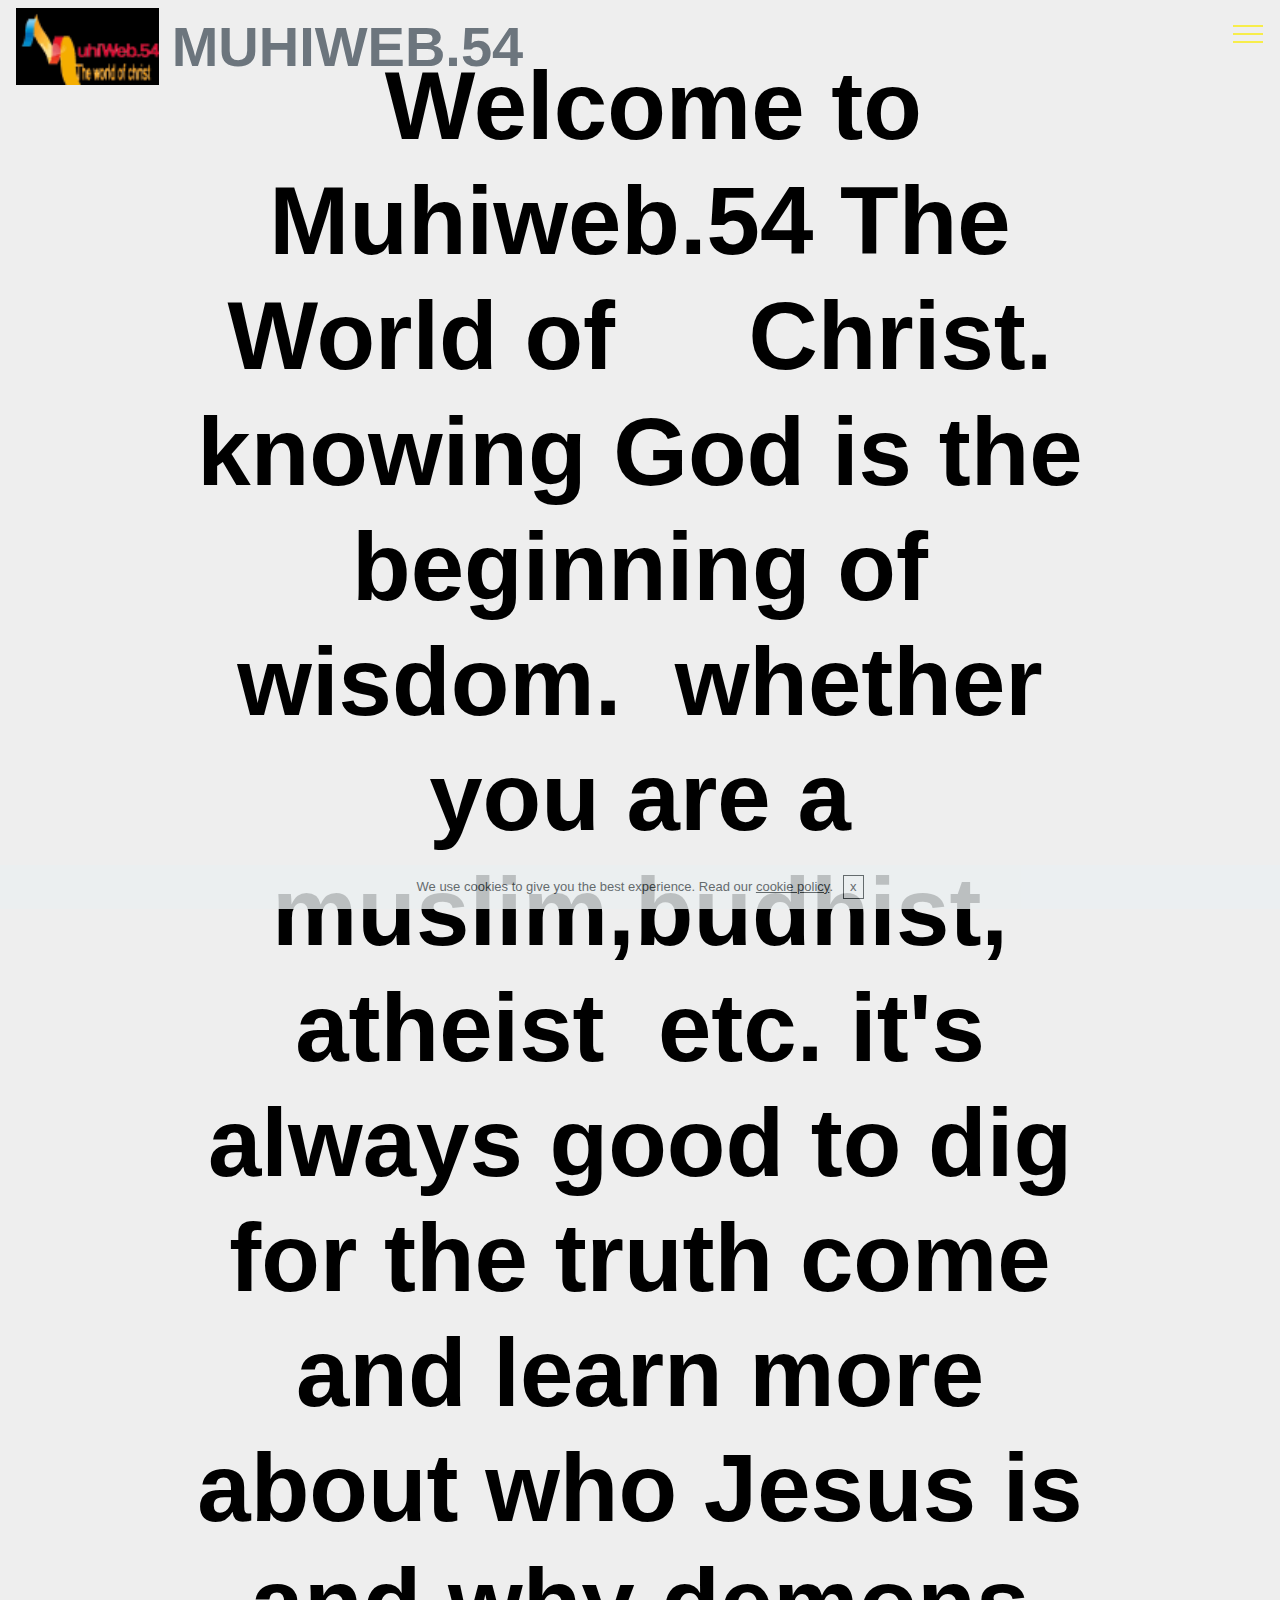
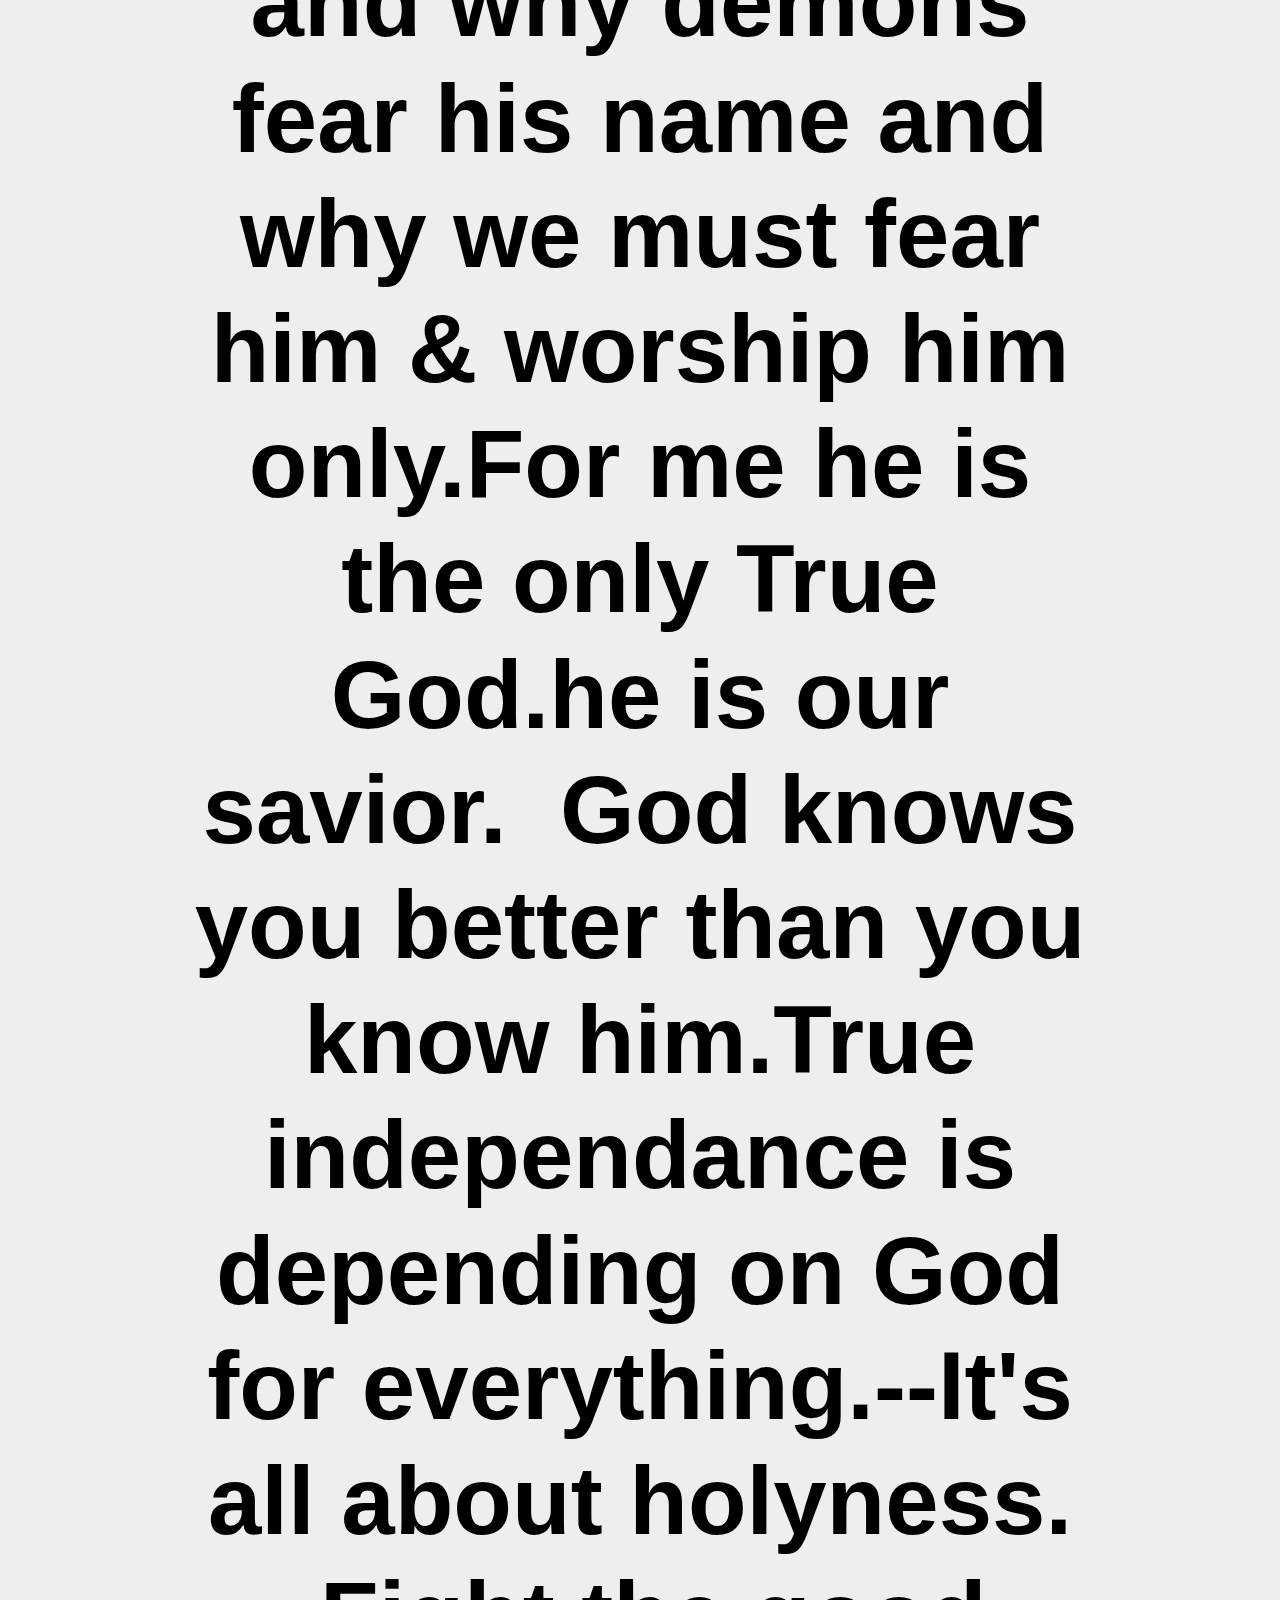
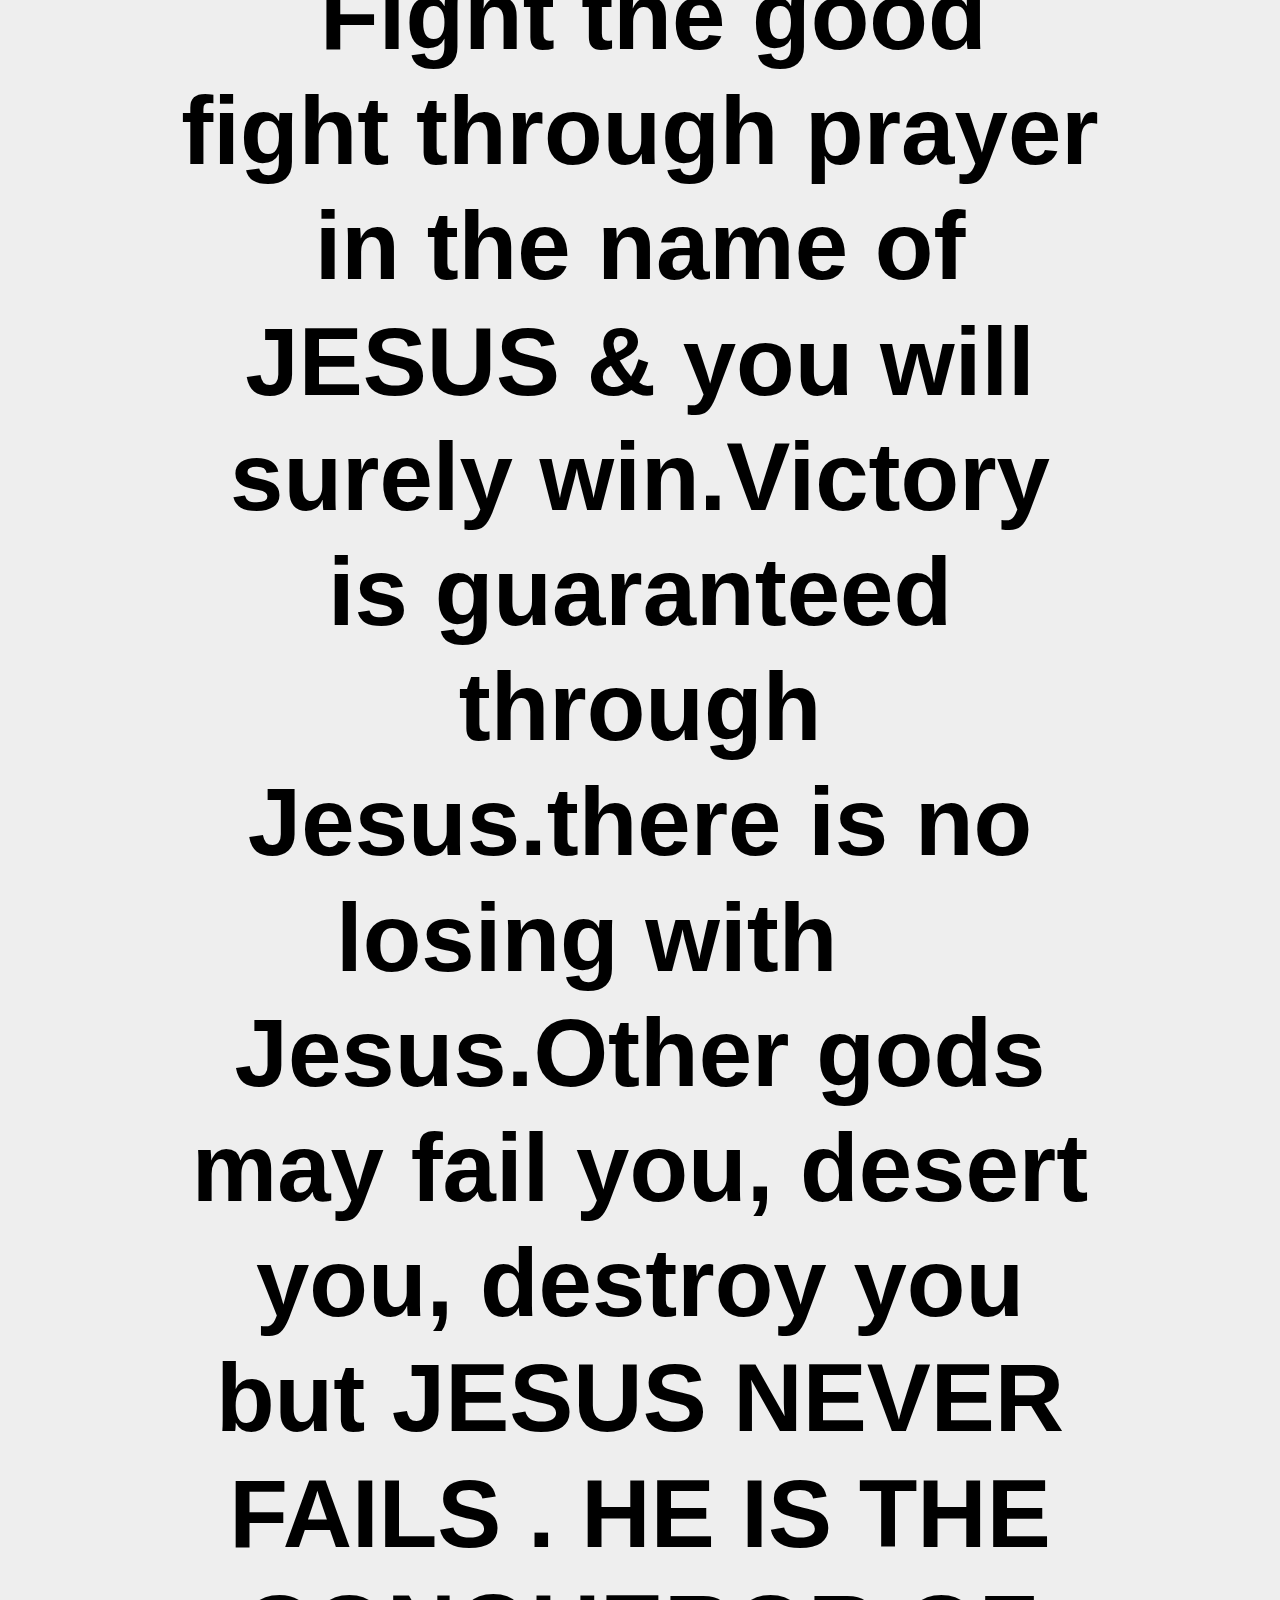
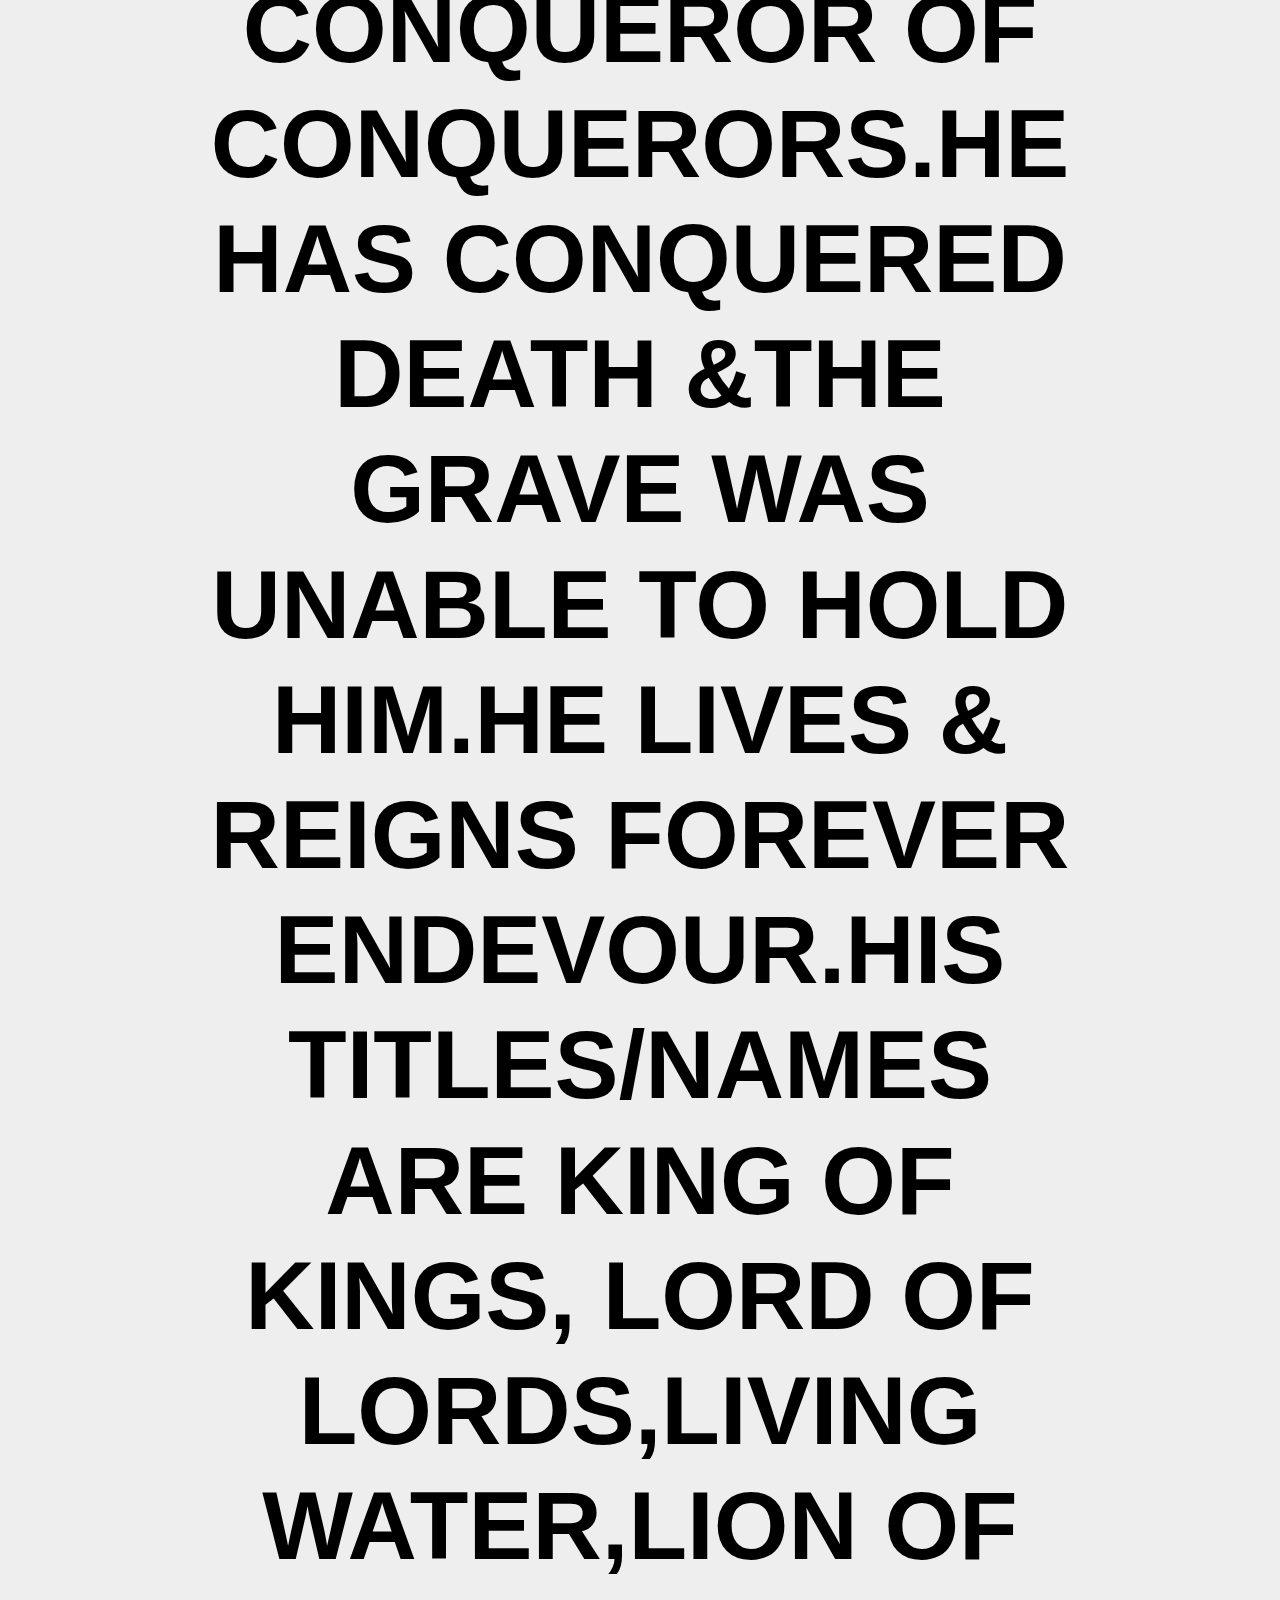
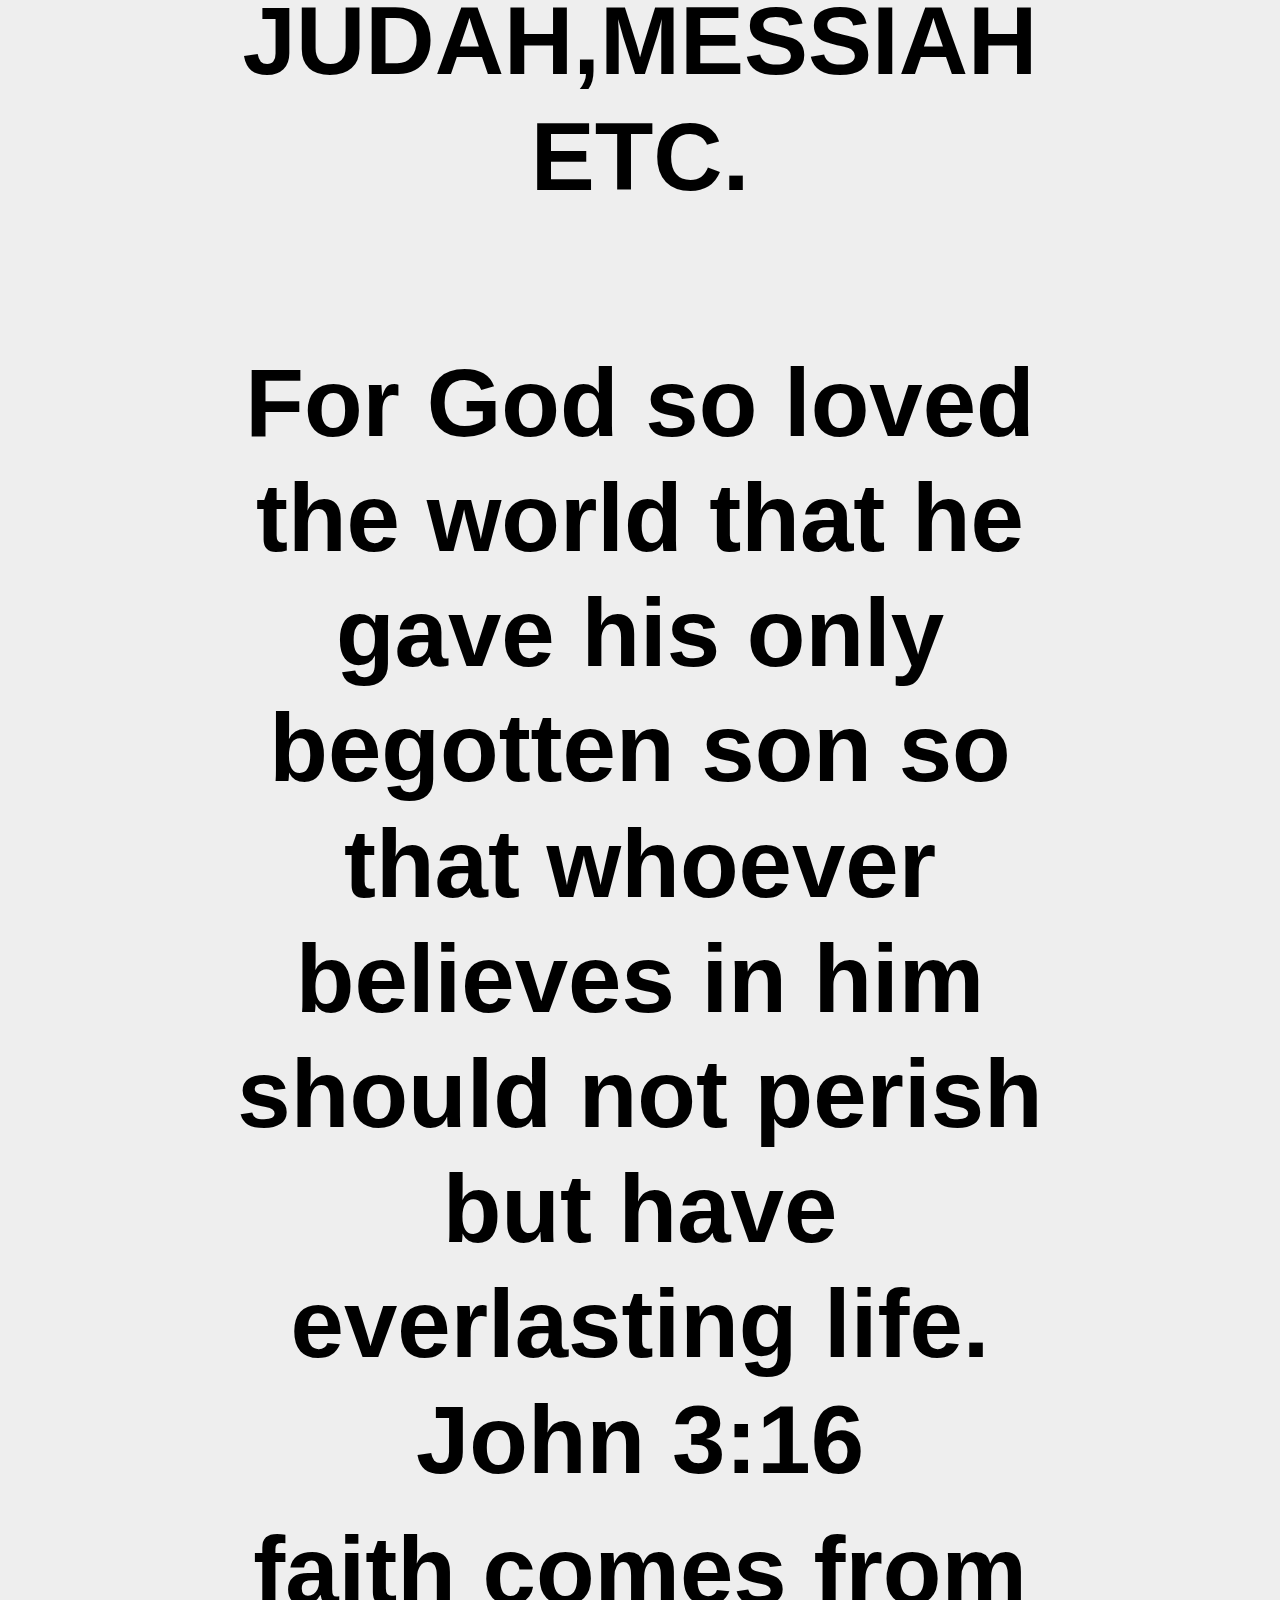
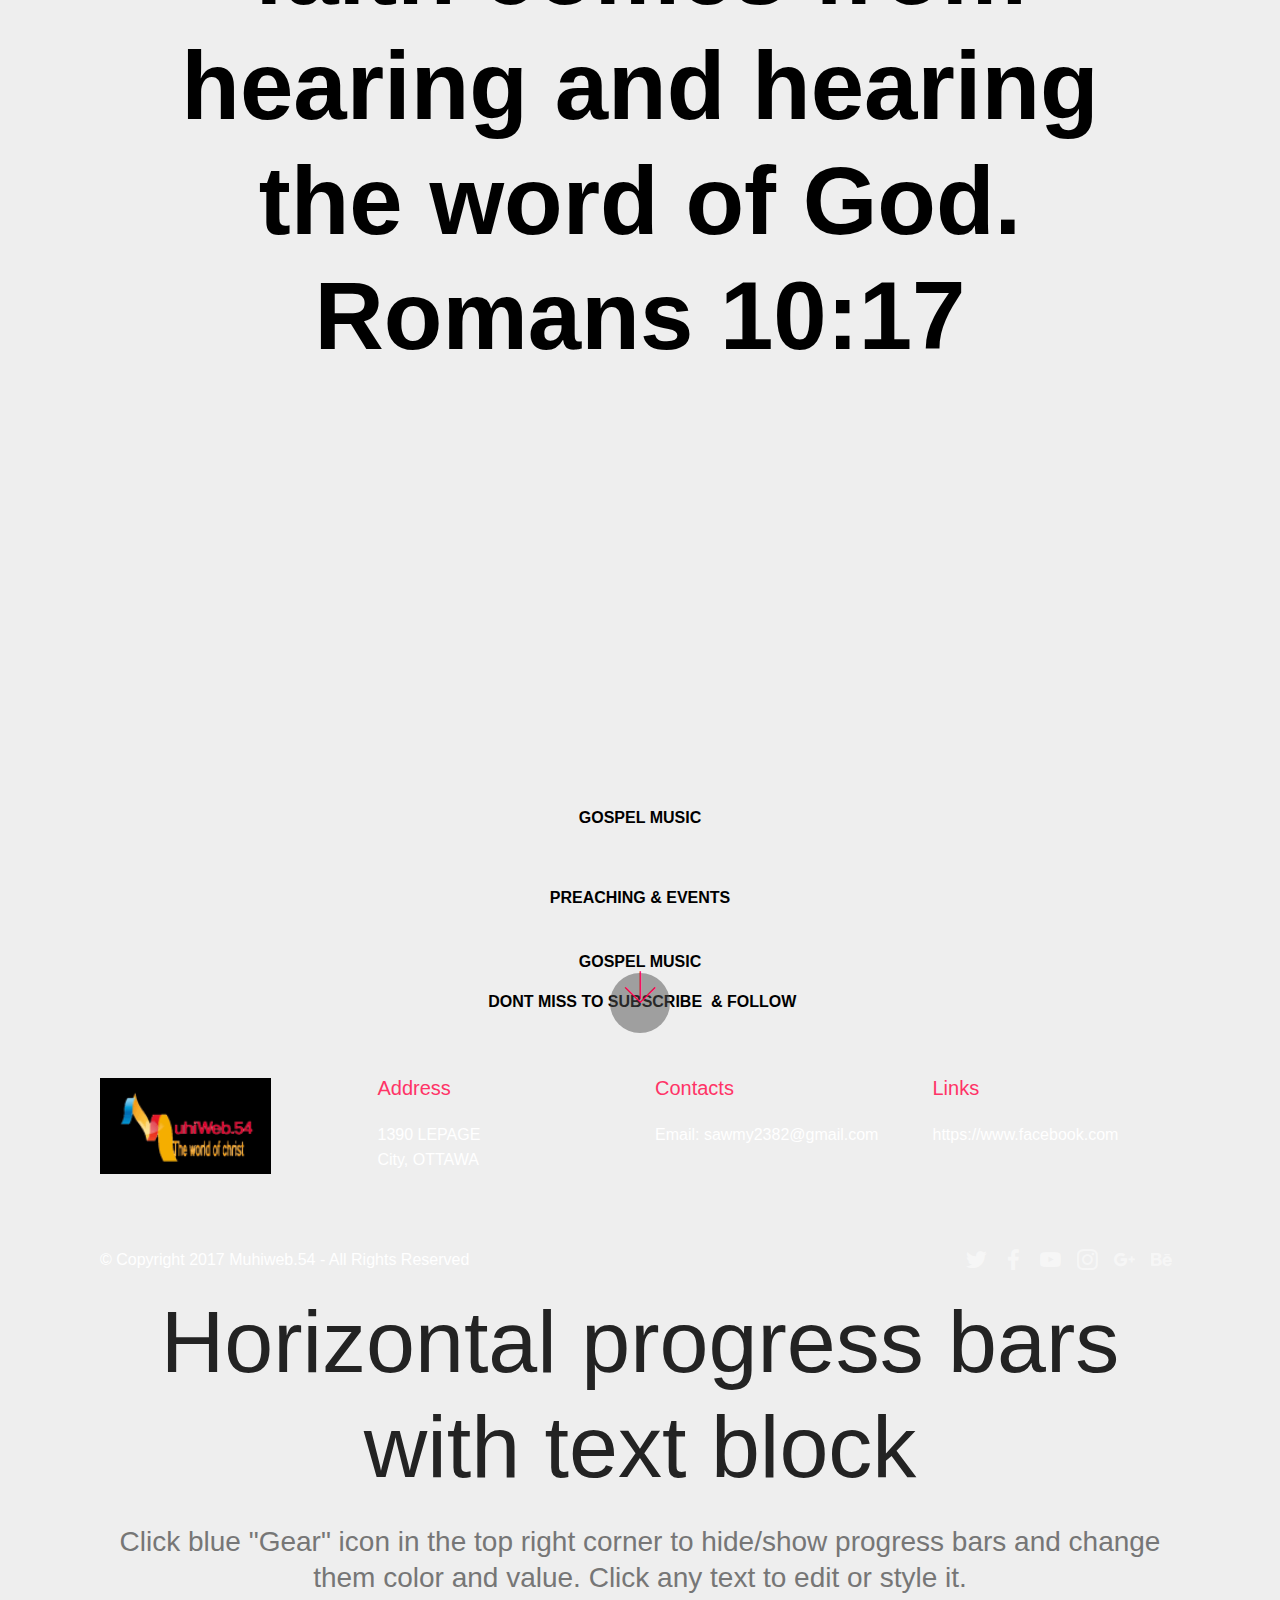
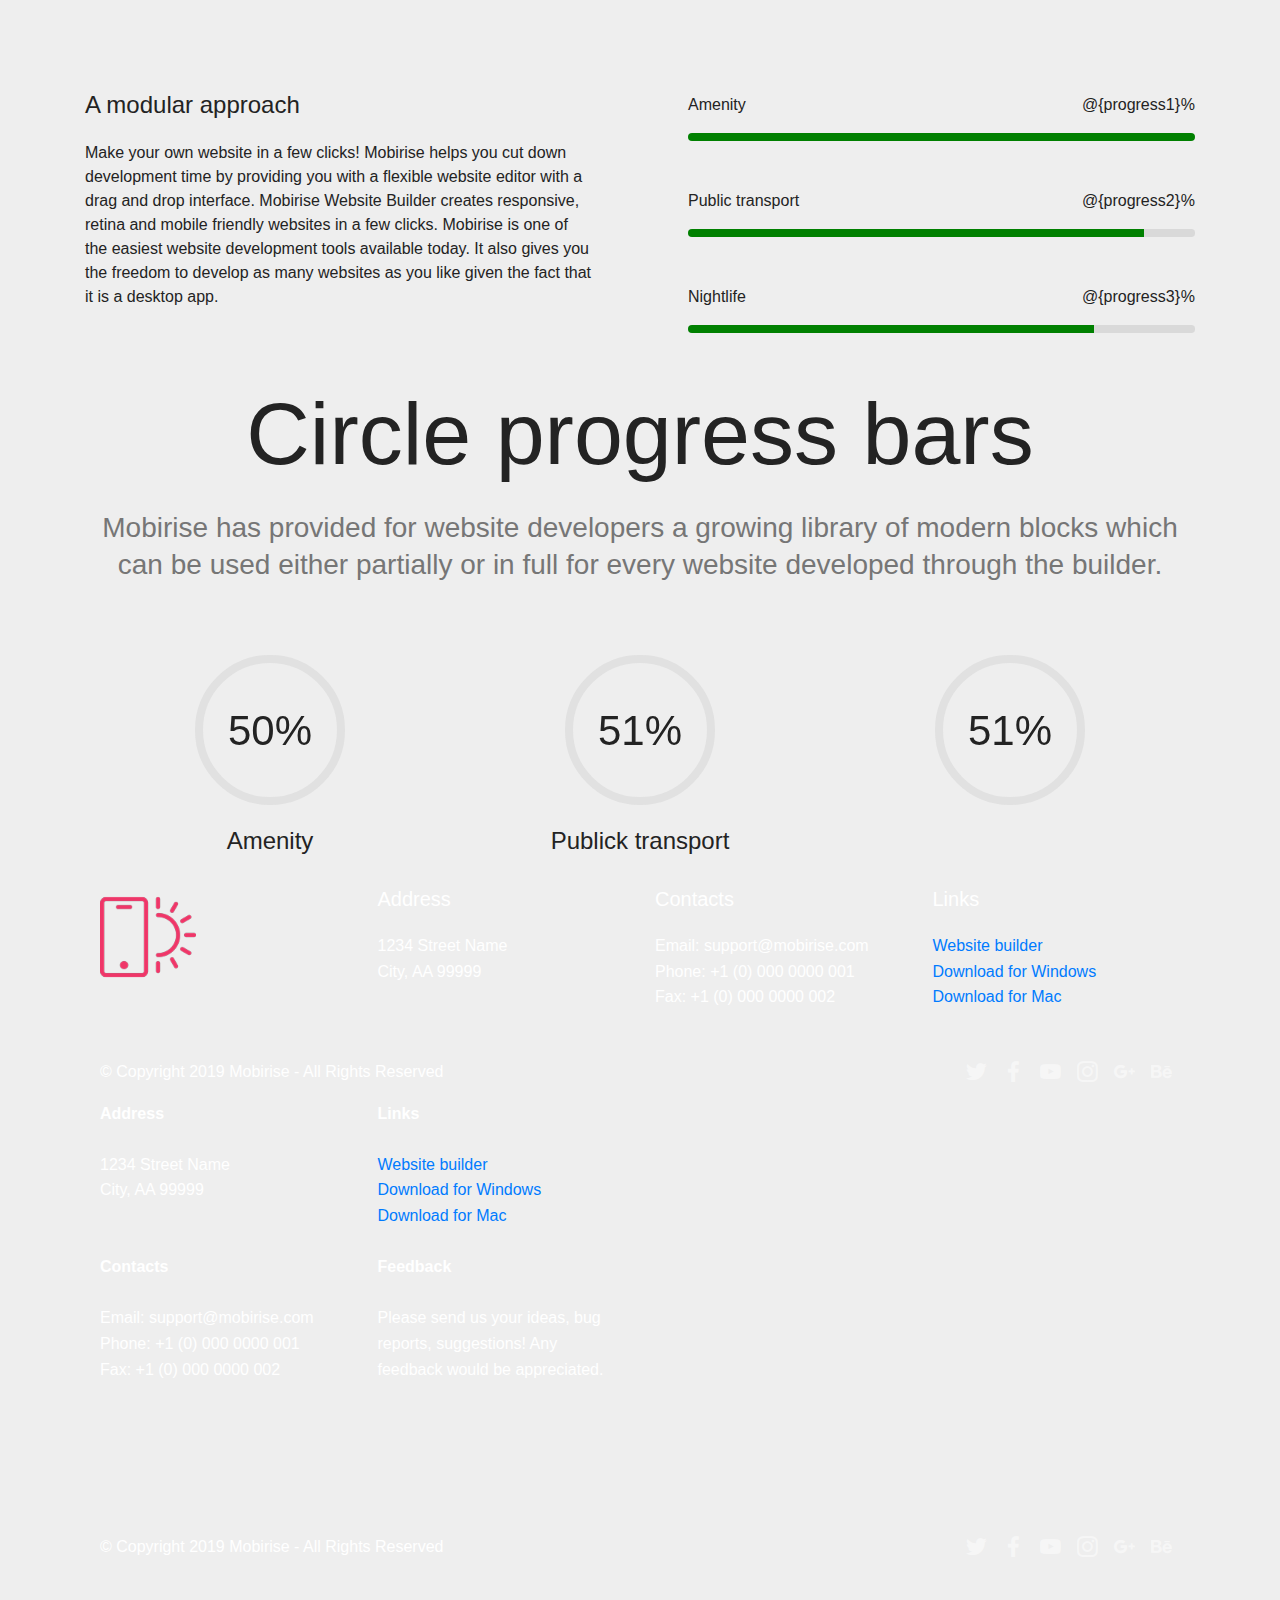
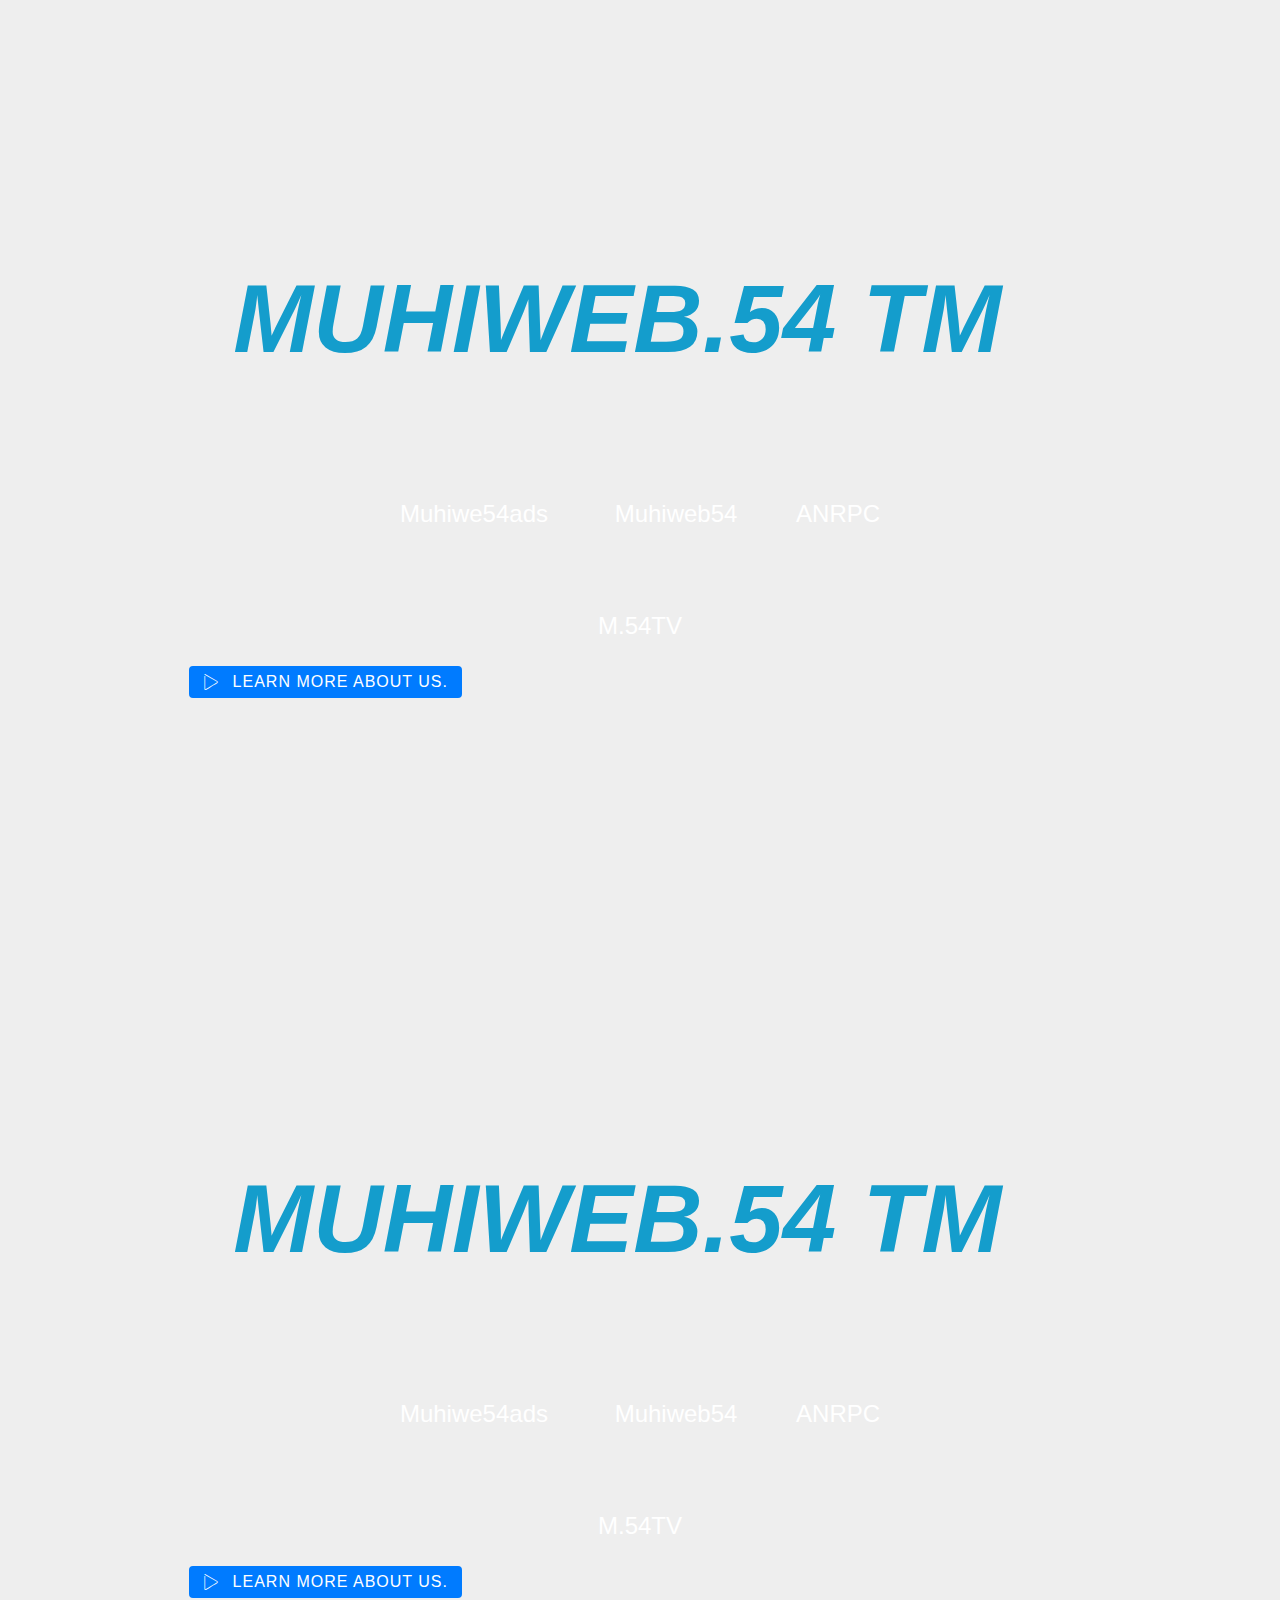
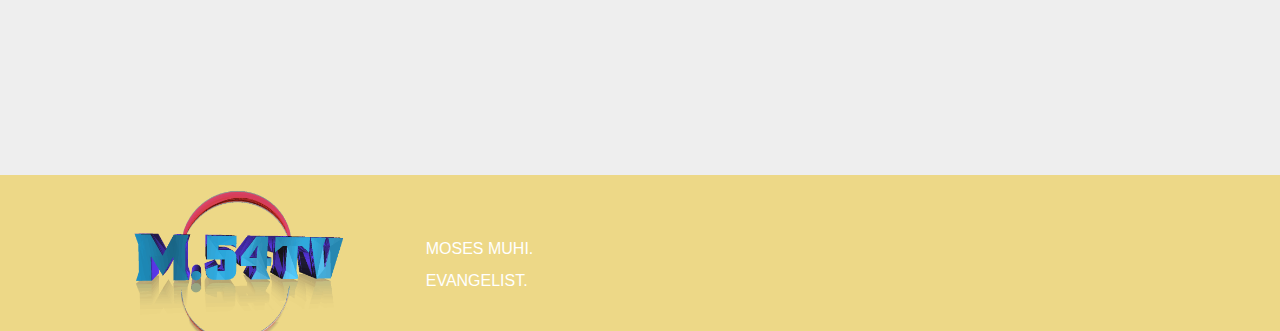
<file: index.html>
<!DOCTYPE html>
<html  >
<head>
  <!-- Site made with Mobirise Website Builder v4.9.6, https://mobirise.com -->
  <meta charset="UTF-8">
  <meta http-equiv="X-UA-Compatible" content="IE=edge">
  <meta name="generator" content="Mobirise v4.9.6, mobirise.com">
  <meta name="viewport" content="width=device-width, initial-scale=1, minimum-scale=1">
  <link rel="shortcut icon" href="assets/images/muhiweb54logo-1-146x82.png" type="image/x-icon">
  <meta name="description" content="">
  
  <title>Home</title>
  <link rel="stylesheet" href="assets/web/assets/mobirise-icons/mobirise-icons.css">
  <link rel="stylesheet" href="assets/tether/tether.min.css">
  <link rel="stylesheet" href="assets/soundcloud-plugin/style.css">
  <link rel="stylesheet" href="assets/bootstrap/css/bootstrap.min.css">
  <link rel="stylesheet" href="assets/bootstrap/css/bootstrap-grid.min.css">
  <link rel="stylesheet" href="assets/bootstrap/css/bootstrap-reboot.min.css">
  <link rel="stylesheet" href="assets/socicon/css/styles.css">
  <link rel="stylesheet" href="assets/dropdown/css/style.css">
  <link rel="stylesheet" href="assets/as-pie-progress/css/progress.min.css">
  <link rel="stylesheet" href="assets/gdpr-plugin/gdpr-styles.css">
  <link rel="stylesheet" href="assets/theme/css/style.css">
  <link rel="stylesheet" href="assets/mobirise/css/mbr-additional.css" type="text/css">
  
  
  
</head>
<body>
  <section class="menu cid-qGXBzWNjjt" once="menu" id="menu1-e">

    

    <nav class="navbar navbar-expand beta-menu navbar-dropdown align-items-center navbar-fixed-top collapsed bg-color transparent">
        <button class="navbar-toggler navbar-toggler-right" type="button" data-toggle="collapse" data-target="#navbarSupportedContent" aria-controls="navbarSupportedContent" aria-expanded="false" aria-label="Toggle navigation">
            <div class="hamburger">
                <span></span>
                <span></span>
                <span></span>
                <span></span>
            </div>
        </button>
        <div class="menu-logo">
            <div class="navbar-brand">
                <span class="navbar-logo">
                    <a href="https://mobirise.com">
                         <img src="assets/images/muhiweb54logo-1-146x82.png" alt="M.54" title="MUHIWEB54.COM" style="height: 4.8rem;">
                    </a>
                </span>
                <span class="navbar-caption-wrap"><a class="navbar-caption text-secondary display-4" href="https://mobirise.com">MUHIWEB.54</a></span>
            </div>
        </div>
        <div class="collapse navbar-collapse" id="navbarSupportedContent">
            <ul class="navbar-nav nav-dropdown nav-right" data-app-modern-menu="true"><li class="nav-item">
                    <a class="nav-link link text-white display-4" href="https://mobirise.com">
                        <span class="mbri-home mbr-iconfont mbr-iconfont-btn"></span>
                        Services
                    </a>
                </li>
                <li class="nav-item">
                    <a class="nav-link link text-white display-4" href="https://mobirise.com">About us</a>
                </li></ul>
            
        </div>
    </nav>
</section>

<section class="engine"><a href="https://mobirise.info/z">best css templates</a></section><section class="cid-qGXBA44ILM mbr-fullscreen" id="header2-f">

    

    

    <div class="container align-center">
        <div class="row justify-content-md-center">
            <div class="mbr-white col-md-10">
                <h1 class="mbr-section-title mbr-bold pb-3 mbr-fonts-style display-1"><p>&nbsp;Welcome to<br>Muhiweb.54 The World of &nbsp; &nbsp; Christ.<br>knowing God is the beginning of wisdom. &nbsp;whether you are a muslim,budhist, atheist &nbsp;etc. it's always good to dig for the truth come and learn more about who Jesus is and why demons fear his name and why we must fear him &amp; worship him only.For me he is the only True God.he is our savior. &nbsp;God knows you better than you know him.True independance is depending on God for everything.--It's all about holyness. &nbsp;Fight the good fight through prayer in the name of JESUS &amp; you will surely win.Victory is guaranteed through Jesus.there is no losing with &nbsp; &nbsp; Jesus.Other gods may fail you, desert you, destroy you but JESUS NEVER FAILS . HE IS THE CONQUEROR OF CONQUERORS.HE HAS CONQUERED DEATH &amp;THE GRAVE WAS UNABLE TO HOLD HIM.HE LIVES &amp; REIGNS FOREVER ENDEVOUR.HIS TITLES/NAMES ARE KING OF KINGS, LORD OF LORDS,LIVING WATER,LION OF JUDAH,MESSIAH ETC.</p><br><p>For God so loved the world that he gave his only begotten son so that whoever believes in him should not perish but have everlasting life. John 3:16</p><p>faith comes from hearing and hearing the word of God. Romans 10:17</p></h1>
                
                <p></p><br><p><strong><br></strong><br><br><br><br><br><br><br><br><br><br><br><br><br><br><strong>GOSPEL MUSIC</strong></p><p>&nbsp;&nbsp;&nbsp;&nbsp;<br></p><p><strong>PREACHING &amp; EVENTS</strong></p><br><p><strong>GOSPEL MUSIC</strong></p><p><strong>&nbsp;DONT MISS TO SUBSCRIBE &nbsp;&amp; FOLLOW</strong></p>
                
            </div>
        </div>
    </div>
    <div class="mbr-arrow hidden-sm-down" aria-hidden="true">
        <a href="#next">
            <i class="mbri-down mbr-iconfont"></i>
        </a>
    </div>
</section>

<section class="cid-qGXBAcFIK1" id="footer1-g">

    

    

    <div class="container">
        <div class="media-container-row content text-white">
            <div class="col-12 col-md-3">
                <div class="media-wrap">
                    <a href="https://mobirise.com/">
                        <img src="assets/images/muhiweb54logo-192x108.png" alt="Mobirise" title="">
                    </a>
                </div>
            </div>
            <div class="col-12 col-md-3 mbr-fonts-style display-7">
                <h5 class="pb-3">
                    Address
                </h5>
                <p class="mbr-text">
                    1390 LEPAGE<br>City, OTTAWA</p>
            </div>
            <div class="col-12 col-md-3 mbr-fonts-style display-7">
                <h5 class="pb-3">
                    Contacts
                </h5>
                <p class="mbr-text">
                    Email: sawmy2382@gmail.com
<br><br><br></p>
            </div>
            <div class="col-12 col-md-3 mbr-fonts-style display-7">
                <h5 class="pb-3">
                    Links
                </h5>
                <p class="mbr-text">https://www.facebook.com</p>
            </div>
        </div>
        <div class="footer-lower">
            <div class="media-container-row">
                <div class="col-sm-12">
                    <hr>
                </div>
            </div>
            <div class="media-container-row mbr-white">
                <div class="col-sm-6 copyright">
                    <p class="mbr-text mbr-fonts-style display-7">
                        © Copyright 2017 Muhiweb.54 - All Rights Reserved
                    </p>
                </div>
                <div class="col-md-6">
                    <div class="social-list align-right">
                        <div class="soc-item">
                            <a href="https://twitter.com/mobirise" target="_blank">
                                <span class="socicon-twitter socicon mbr-iconfont mbr-iconfont-social"></span>
                            </a>
                        </div>
                        <div class="soc-item">
                            <a href="https://www.facebook.com/pages/Mobirise/1616226671953247" target="_blank">
                                <span class="socicon-facebook socicon mbr-iconfont mbr-iconfont-social"></span>
                            </a>
                        </div>
                        <div class="soc-item">
                            <a href="https://www.youtube.com/c/mobirise" target="_blank">
                                <span class="socicon-youtube socicon mbr-iconfont mbr-iconfont-social"></span>
                            </a>
                        </div>
                        <div class="soc-item">
                            <a href="https://instagram.com/mobirise" target="_blank">
                                <span class="socicon-instagram socicon mbr-iconfont mbr-iconfont-social"></span>
                            </a>
                        </div>
                        <div class="soc-item">
                            <a href="https://plus.google.com/u/0/+Mobirise" target="_blank">
                                <span class="socicon-googleplus socicon mbr-iconfont mbr-iconfont-social"></span>
                            </a>
                        </div>
                        <div class="soc-item">
                            <a href="https://www.behance.net/Mobirise" target="_blank">
                                <span class="socicon-behance socicon mbr-iconfont mbr-iconfont-social"></span>
                            </a>
                        </div>
                    </div>
                </div>
            </div>
        </div>
    </div>
</section>

<section class="progress-bars2 cid-rlrWOdi1oi" id="progress-bars2-k">
    
     

    

    <div class="container">
        <h2 class="mbr-section-title pb-3 align-center mbr-fonts-style display-2">
            Horizontal progress bars with text block
        </h2>

        <h3 class="mbr-section-subtitle mbr-fonts-style display-5">
            Click blue "Gear" icon in the top right corner to hide/show progress bars and change them color and value. Click any text to edit or style it.
        </h3>

        <div class="row pt-5 mt-5">
            <div class="col-md-6 text-elements">
                <h4 class="section-content-title pb-3 align-left mbr-fonts-style display-5">
                    A modular approach  
                </h4>
                <p class="section-content-text align-left mbr-fonts-style display-7">
                    Make your own website in a few clicks! Mobirise helps you cut down development time by providing you with a flexible website editor with a drag and drop interface. Mobirise Website Builder creates responsive, retina and mobile friendly websites in a few clicks. Mobirise is one of the easiest website development tools available today. It also gives you the freedom to develop as many websites as you like given the fact that it is a desktop app.
                </p>
            </div>
            <div class="progress_elements col-md-6">
                <div class="progress1 pb-5">
                    <div class="title-wrap">
                        <div class="progressbar-title mbr-fonts-style display-7">
                            <p>
                                Amenity
                            </p>
                        </div>
                        <div class="progress_value mbr-fonts-style display-7">
                            <div class="progressbar-number">
                            </div>
                            <span>%</span>
                        </div>
                    </div>
                    <progress class="progress progress-primary " max="100" value="100">
                    </progress>
                </div>
                 
                <div class="progress2 pb-5">
                    <div class="title-wrap">
                        <div class="progressbar-title mbr-fonts-style display-7">
                            <p>
                                Public transport
                            </p>
                        </div>
                    <div class="progress_value mbr-fonts-style display-7">
                        <div class="progressbar-number">
                        </div>
                        <span>%</span>
                    </div>
                    </div>
                    <progress class="progress progress-primary" max="100" value="90">
                    </progress>
                </div>
                
                <div class="progress3 pb-5">
                    <div class="title-wrap">
                        <div class="progressbar-title mbr-fonts-style display-7">
                            <p>
                                Nightlife
                            </p>
                        </div>
                    <div class="progress_value mbr-fonts-style display-7">
                        <div class="progressbar-number">
                        </div>
                        <span>%</span>
                    </div>
                    </div>
                    <progress class="progress progress-primary" max="100" value="80">
                    </progress>
                </div>
                
                
            
                
            </div>
        </div>
    </div>
</section>











<section class="progress-bars3 cid-rlrWTbRKqS" id="progress-bars3-l">
 
     

    
    
    <div class="container">
        <h2 class="mbr-section-title pb-3 align-center mbr-fonts-style display-2">
            Circle progress bars
        </h2>

        <h3 class="mbr-section-subtitle mbr-fonts-style display-5">
            Mobirise has provided for website developers a growing library of modern blocks which can be used either partially or in full for every website developed through the builder.
        </h3>
    
        <div class="media-container-row pt-5 mt-2">
            <div class="card p-3 align-center">
                <div class="wrap">
                    <div class="pie_progress progress1" role="progressbar" data-goal="50">
                        <p class="pie_progress__number mbr-fonts-style display-5"></p>
                    </div>
                </div> 
                <div class="mbr-crt-title pt-3">
                    <h4 class="card-title py-2 mbr-fonts-style display-5">
                        Amenity
                    </h4>
                </div>                 
            </div>

            <div class="card p-3 align-center">
                <div class="wrap">
                    <div class="pie_progress progress2" role="progressbar" data-goal="60">
                        <p class="pie_progress__number mbr-fonts-style display-5"></p>
                    </div>
                </div> 
                <div class="mbr-crt-title pt-3">
                    <h4 class="card-title py-2 mbr-fonts-style display-5">
                        Publick transport
                    </h4>
                </div>                 
            </div>

            <div class="card p-3 align-center">
                <div class="wrap">
                    <div class="pie_progress progress3" role="progressbar" data-goal="70">
                        <p class="pie_progress__number mbr-fonts-style display-5"></p>
                    </div>
                </div> 
                <div class="mbr-crt-title pt-3">
                    <h4 class="card-title py-2 mbr-fonts-style display-5"></h4>
                </div>                 
            </div>

            

            

            
        </div>
</div></section>

<section class="cid-rlrXcoJqyu" id="footer1-m">

    

    

    <div class="container">
        <div class="media-container-row content text-white">
            <div class="col-12 col-md-3">
                <div class="media-wrap">
                    <a href="https://mobirise.co/">
                        <img src="assets/images/logo2.png" alt="Mobirise">
                    </a>
                </div>
            </div>
            <div class="col-12 col-md-3 mbr-fonts-style display-7">
                <h5 class="pb-3">
                    Address
                </h5>
                <p class="mbr-text">
                    1234 Street Name
                    <br>City, AA 99999
                </p>
            </div>
            <div class="col-12 col-md-3 mbr-fonts-style display-7">
                <h5 class="pb-3">
                    Contacts
                </h5>
                <p class="mbr-text">
                    Email: support@mobirise.com
                    <br>Phone: +1 (0) 000 0000 001
                    <br>Fax: +1 (0) 000 0000 002
                </p>
            </div>
            <div class="col-12 col-md-3 mbr-fonts-style display-7">
                <h5 class="pb-3">
                    Links
                </h5>
                <p class="mbr-text">
                    <a class="text-primary" href="https://mobirise.co/">Website builder</a>
                    <br><a class="text-primary" href="https://mobirise.co/">Download for Windows</a>
                    <br><a class="text-primary" href="https://mobirise.co/">Download for Mac</a>
                </p>
            </div>
        </div>
        <div class="footer-lower">
            <div class="media-container-row">
                <div class="col-sm-12">
                    <hr>
                </div>
            </div>
            <div class="media-container-row mbr-white">
                <div class="col-sm-6 copyright">
                    <p class="mbr-text mbr-fonts-style display-7">
                        © Copyright 2019 Mobirise - All Rights Reserved
                    </p>
                </div>
                <div class="col-md-6">
                    <div class="social-list align-right">
                        <div class="soc-item">
                            <a href="https://twitter.com/mobirise" target="_blank">
                                <span class="socicon-twitter socicon mbr-iconfont mbr-iconfont-social"></span>
                            </a>
                        </div>
                        <div class="soc-item">
                            <a href="https://www.facebook.com/pages/Mobirise/1616226671953247" target="_blank">
                                <span class="socicon-facebook socicon mbr-iconfont mbr-iconfont-social"></span>
                            </a>
                        </div>
                        <div class="soc-item">
                            <a href="https://www.youtube.com/c/mobirise" target="_blank">
                                <span class="socicon-youtube socicon mbr-iconfont mbr-iconfont-social"></span>
                            </a>
                        </div>
                        <div class="soc-item">
                            <a href="https://instagram.com/mobirise" target="_blank">
                                <span class="socicon-instagram socicon mbr-iconfont mbr-iconfont-social"></span>
                            </a>
                        </div>
                        <div class="soc-item">
                            <a href="https://plus.google.com/u/0/+Mobirise" target="_blank">
                                <span class="socicon-googleplus socicon mbr-iconfont mbr-iconfont-social"></span>
                            </a>
                        </div>
                        <div class="soc-item">
                            <a href="https://www.behance.net/Mobirise" target="_blank">
                                <span class="socicon-behance socicon mbr-iconfont mbr-iconfont-social"></span>
                            </a>
                        </div>
                    </div>
                </div>
            </div>
        </div>
    </div>
</section>

<section class="cid-rlrXf9NUXF" id="footer2-n">

    

    

    <div class="container">
        <div class="media-container-row content mbr-white">
            <div class="col-12 col-md-3 mbr-fonts-style display-7">
                <p class="mbr-text">
                    <strong>Address</strong>
                    <br>
                    <br>1234 Street Name
                    <br>City, AA 99999
                    <br>
                    <br>
                    <br><strong>Contacts</strong>
                    <br>
                    <br>Email: support@mobirise.com
                    <br>Phone: +1 (0) 000 0000 001
                    <br>Fax: +1 (0) 000 0000 002
                </p>
            </div>
            <div class="col-12 col-md-3 mbr-fonts-style display-7">
                <p class="mbr-text">
                    <strong>Links</strong>
                    <br>
                    <br><a class="text-primary" href="https://mobirise.co/">Website builder</a>
                    <br><a class="text-primary" href="https://mobirise.co/">Download for Windows</a>
                    <br><a class="text-primary" href="https://mobirise.co/">Download for Mac</a>
                    <br>
                    <br><strong>Feedback</strong>
                    <br>
                    <br>Please send us your ideas, bug reports, suggestions! Any feedback would be appreciated.
                </p>
            </div>
            <div class="col-12 col-md-6">
                <div class="google-map"><iframe frameborder="0" style="border:0" src="https://www.google.com/maps/embed/v1/place?key=AIzaSyCx3d07zxHPLvkFBLlAR3Ng8a9wsAsGoJ8&amp;q=place_id:ChIJn6wOs6lZwokRLKy1iqRcoKw" allowfullscreen=""></iframe></div>
            </div>
        </div>
        <div class="footer-lower">
            <div class="media-container-row">
                <div class="col-sm-12">
                    <hr>
                </div>
            </div>
            <div class="media-container-row mbr-white">
                <div class="col-sm-6 copyright">
                    <p class="mbr-text mbr-fonts-style display-7">
                        © Copyright 2019 Mobirise - All Rights Reserved
                    </p>
                </div>
                <div class="col-md-6">
                    <div class="social-list align-right">
                        <div class="soc-item">
                            <a href="https://twitter.com/mobirise" target="_blank">
                                <span class="socicon-twitter socicon mbr-iconfont mbr-iconfont-social"></span>
                            </a>
                        </div>
                        <div class="soc-item">
                            <a href="https://www.facebook.com/pages/Mobirise/1616226671953247" target="_blank">
                                <span class="socicon-facebook socicon mbr-iconfont mbr-iconfont-social"></span>
                            </a>
                        </div>
                        <div class="soc-item">
                            <a href="https://www.youtube.com/c/mobirise" target="_blank">
                                <span class="socicon-youtube socicon mbr-iconfont mbr-iconfont-social"></span>
                            </a>
                        </div>
                        <div class="soc-item">
                            <a href="https://instagram.com/mobirise" target="_blank">
                                <span class="socicon-instagram socicon mbr-iconfont mbr-iconfont-social"></span>
                            </a>
                        </div>
                        <div class="soc-item">
                            <a href="https://plus.google.com/u/0/+Mobirise" target="_blank">
                                <span class="socicon-googleplus socicon mbr-iconfont mbr-iconfont-social"></span>
                            </a>
                        </div>
                        <div class="soc-item">
                            <a href="https://www.behance.net/Mobirise" target="_blank">
                                <span class="socicon-behance socicon mbr-iconfont mbr-iconfont-social"></span>
                            </a>
                        </div>
                    </div>
                </div>
            </div>
        </div>
    </div>
</section>



<section class="cid-rlLS1KLkRh mbr-fullscreen" id="header2-k">

    

    

    <div class="container align-center">
        <div class="row justify-content-md-center">
            <div class="mbr-white col-md-10">
                <h1 class="mbr-section-title mbr-bold pb-3 mbr-fonts-style display-1"><br><em>&nbsp; MUHIWEB.54 TM</em></h1>
                
                <p class="mbr-text pb-3 mbr-fonts-style display-5"></p><p>&nbsp; &nbsp;</p><br><p><span style="font-size: 1.5rem;">Muhiwe54ads</span><span style="font-size: 1.5rem;">&nbsp; &nbsp; &nbsp; &nbsp; &nbsp; Muhiweb54 &nbsp; &nbsp; &nbsp; &nbsp; ANRPC</span></p><br><p><span style="font-size: 1.5rem;"><br></span><span style="font-size: 1.5rem;">M.54TV</span></p><p></p>
                <div class="mbr-section-btn"><a class="btn btn-md btn-primary display-4" href="https://mobirise.com"><span class="mbri-play mbr-iconfont mbr-iconfont-btn"></span>LEARN MORE ABOUT US.</a></div>
            </div>
        </div>
    </div>
    
</section>

<section class="cid-rlLS5yk6BP mbr-fullscreen" id="header2-m">

    

    

    <div class="container align-center">
        <div class="row justify-content-md-center">
            <div class="mbr-white col-md-10">
                <h1 class="mbr-section-title mbr-bold pb-3 mbr-fonts-style display-1"><br><em>&nbsp; MUHIWEB.54 TM</em></h1>
                
                <p class="mbr-text pb-3 mbr-fonts-style display-5"></p><p>&nbsp; &nbsp;</p><br><p><span style="font-size: 1.5rem;">Muhiwe54ads</span><span style="font-size: 1.5rem;">&nbsp; &nbsp; &nbsp; &nbsp; &nbsp; Muhiweb54 &nbsp; &nbsp; &nbsp; &nbsp; ANRPC</span></p><br><p><span style="font-size: 1.5rem;"><br></span><span style="font-size: 1.5rem;">M.54TV</span></p><p></p>
                <div class="mbr-section-btn"><a class="btn btn-md btn-primary display-4" href="https://mobirise.com"><span class="mbri-play mbr-iconfont mbr-iconfont-btn"></span>LEARN MORE ABOUT US.</a></div>
            </div>
        </div>
    </div>
    
</section>

<section class="testimonials2 cid-rlLS4Y1NJp mbr-parallax-background" id="testimonials2-l">

    

    <div class="mbr-overlay" style="opacity: 0.5; background-color: rgb(236, 193, 32);">
    </div>

    <div class="container">
        <div class="media-container-row">
            <div class="mbr-figure pr-lg-5" style="width: 40%;">
              <img src="assets/images/pro-channel-1024x576.png" alt="" title="">
            </div>
            <div class="media-content px-3 align-self-center mbr-white py-2">
                    <p class="mbr-text testimonial-text mbr-fonts-style display-7"></p>
                    <p class="mbr-author-name pt-4 mb-2 mbr-fonts-style display-7"><span style="font-weight: normal;">MOSES MUHI.
                    </span></p>
                    <p class="mbr-author-desc mbr-fonts-style display-7">EVANGELIST.</p>
            </div>
        </div>
    </div>
</section>


  <script src="assets/web/assets/jquery/jquery.min.js"></script>
  <script src="assets/popper/popper.min.js"></script>
  <script src="assets/tether/tether.min.js"></script>
  <script src="assets/bootstrap/js/bootstrap.min.js"></script>
  <script src="assets/smoothscroll/smooth-scroll.js"></script>
  <script src="assets/cookies-alert-plugin/cookies-alert-core.js"></script>
  <script src="assets/cookies-alert-plugin/cookies-alert-script.js"></script>
  <script src="assets/dropdown/js/script.min.js"></script>
  <script src="assets/touchswipe/jquery.touch-swipe.min.js"></script>
  <script src="assets/as-pie-progress/jquery-as-pie-progress.min.js"></script>
  <script src="assets/parallax/jarallax.min.js"></script>
  <script src="assets/theme/js/script.js"></script>
  
  
<input name="cookieData" type="hidden" data-cookie-text="We use cookies to give you the best experience. Read our <a href='privacy.html'>cookie policy</a>.">
  </body>
</html>
</file>
<file: assets/web/assets/mobirise-icons/mobirise-icons.css>
@font-face {
  font-family: 'MobiriseIcons';
  src:  url('mobirise-icons.eot?spat4u');
  src:  url('mobirise-icons.eot?spat4u#iefix') format('embedded-opentype'),
    url('mobirise-icons.ttf?spat4u') format('truetype'),
    url('mobirise-icons.woff?spat4u') format('woff'),
    url('mobirise-icons.svg?spat4u#MobiriseIcons') format('svg');
  font-weight: normal;
  font-style: normal;
}

[class^="mbri-"], [class*=" mbri-"] {
  /* use !important to prevent issues with browser extensions that change fonts */
  font-family: MobiriseIcons !important;
  speak: none;
  font-style: normal;
  font-weight: normal;
  font-variant: normal;
  text-transform: none;
  line-height: 1;

  /* Better Font Rendering =========== */
  -webkit-font-smoothing: antialiased;
  -moz-osx-font-smoothing: grayscale;
}

.mbri-add-submenu:before {
  content: "\e900";
}
.mbri-alert:before {
  content: "\e901";
}
.mbri-align-center:before {
  content: "\e902";
}
.mbri-align-justify:before {
  content: "\e903";
}
.mbri-align-left:before {
  content: "\e904";
}
.mbri-align-right:before {
  content: "\e905";
}
.mbri-android:before {
  content: "\e906";
}
.mbri-apple:before {
  content: "\e907";
}
.mbri-arrow-down:before {
  content: "\e908";
}
.mbri-arrow-next:before {
  content: "\e909";
}
.mbri-arrow-prev:before {
  content: "\e90a";
}
.mbri-arrow-up:before {
  content: "\e90b";
}
.mbri-bold:before {
  content: "\e90c";
}
.mbri-bookmark:before {
  content: "\e90d";
}
.mbri-bootstrap:before {
  content: "\e90e";
}
.mbri-briefcase:before {
  content: "\e90f";
}
.mbri-browse:before {
  content: "\e910";
}
.mbri-bulleted-list:before {
  content: "\e911";
}
.mbri-calendar:before {
  content: "\e912";
}
.mbri-camera:before {
  content: "\e913";
}
.mbri-cart-add:before {
  content: "\e914";
}
.mbri-cart-full:before {
  content: "\e915";
}
.mbri-cash:before {
  content: "\e916";
}
.mbri-change-style:before {
  content: "\e917";
}
.mbri-chat:before {
  content: "\e918";
}
.mbri-clock:before {
  content: "\e919";
}
.mbri-close:before {
  content: "\e91a";
}
.mbri-cloud:before {
  content: "\e91b";
}
.mbri-code:before {
  content: "\e91c";
}
.mbri-contact-form:before {
  content: "\e91d";
}
.mbri-credit-card:before {
  content: "\e91e";
}
.mbri-cursor-click:before {
  content: "\e91f";
}
.mbri-cust-feedback:before {
  content: "\e920";
}
.mbri-database:before {
  content: "\e921";
}
.mbri-delivery:before {
  content: "\e922";
}
.mbri-desktop:before {
  content: "\e923";
}
.mbri-devices:before {
  content: "\e924";
}
.mbri-down:before {
  content: "\e925";
}
.mbri-download:before {
  content: "\e989";
}
.mbri-drag-n-drop:before {
  content: "\e927";
}
.mbri-drag-n-drop2:before {
  content: "\e928";
}
.mbri-edit:before {
  content: "\e929";
}
.mbri-edit2:before {
  content: "\e92a";
}
.mbri-error:before {
  content: "\e92b";
}
.mbri-extension:before {
  content: "\e92c";
}
.mbri-features:before {
  content: "\e92d";
}
.mbri-file:before {
  content: "\e92e";
}
.mbri-flag:before {
  content: "\e92f";
}
.mbri-folder:before {
  content: "\e930";
}
.mbri-gift:before {
  content: "\e931";
}
.mbri-github:before {
  content: "\e932";
}
.mbri-globe:before {
  content: "\e933";
}
.mbri-globe-2:before {
  content: "\e934";
}
.mbri-growing-chart:before {
  content: "\e935";
}
.mbri-hearth:before {
  content: "\e936";
}
.mbri-help:before {
  content: "\e937";
}
.mbri-home:before {
  content: "\e938";
}
.mbri-hot-cup:before {
  content: "\e939";
}
.mbri-idea:before {
  content: "\e93a";
}
.mbri-image-gallery:before {
  content: "\e93b";
}
.mbri-image-slider:before {
  content: "\e93c";
}
.mbri-info:before {
  content: "\e93d";
}
.mbri-italic:before {
  content: "\e93e";
}
.mbri-key:before {
  content: "\e93f";
}
.mbri-laptop:before {
  content: "\e940";
}
.mbri-layers:before {
  content: "\e941";
}
.mbri-left-right:before {
  content: "\e942";
}
.mbri-left:before {
  content: "\e943";
}
.mbri-letter:before {
  content: "\e944";
}
.mbri-like:before {
  content: "\e945";
}
.mbri-link:before {
  content: "\e946";
}
.mbri-lock:before {
  content: "\e947";
}
.mbri-login:before {
  content: "\e948";
}
.mbri-logout:before {
  content: "\e949";
}
.mbri-magic-stick:before {
  content: "\e94a";
}
.mbri-map-pin:before {
  content: "\e94b";
}
.mbri-menu:before {
  content: "\e94c";
}
.mbri-mobile:before {
  content: "\e94d";
}
.mbri-mobile2:before {
  content: "\e94e";
}
.mbri-mobirise:before {
  content: "\e94f";
}
.mbri-more-horizontal:before {
  content: "\e950";
}
.mbri-more-vertical:before {
  content: "\e951";
}
.mbri-music:before {
  content: "\e952";
}
.mbri-new-file:before {
  content: "\e953";
}
.mbri-numbered-list:before {
  content: "\e954";
}
.mbri-opened-folder:before {
  content: "\e955";
}
.mbri-pages:before {
  content: "\e956";
}
.mbri-paper-plane:before {
  content: "\e957";
}
.mbri-paperclip:before {
  content: "\e958";
}
.mbri-photo:before {
  content: "\e959";
}
.mbri-photos:before {
  content: "\e95a";
}
.mbri-pin:before {
  content: "\e95b";
}
.mbri-play:before {
  content: "\e95c";
}
.mbri-plus:before {
  content: "\e95d";
}
.mbri-preview:before {
  content: "\e95e";
}
.mbri-print:before {
  content: "\e95f";
}
.mbri-protect:before {
  content: "\e960";
}
.mbri-question:before {
  content: "\e961";
}
.mbri-quote-left:before {
  content: "\e962";
}
.mbri-quote-right:before {
  content: "\e963";
}
.mbri-refresh:before {
  content: "\e964";
}
.mbri-responsive:before {
  content: "\e965";
}
.mbri-right:before {
  content: "\e966";
}
.mbri-rocket:before {
  content: "\e967";
}
.mbri-sad-face:before {
  content: "\e968";
}
.mbri-sale:before {
  content: "\e969";
}
.mbri-save:before {
  content: "\e96a";
}
.mbri-search:before {
  content: "\e96b";
}
.mbri-setting:before {
  content: "\e96c";
}
.mbri-setting2:before {
  content: "\e96d";
}
.mbri-setting3:before {
  content: "\e96e";
}
.mbri-share:before {
  content: "\e96f";
}
.mbri-shopping-bag:before {
  content: "\e970";
}
.mbri-shopping-basket:before {
  content: "\e971";
}
.mbri-shopping-cart:before {
  content: "\e972";
}
.mbri-sites:before {
  content: "\e973";
}
.mbri-smile-face:before {
  content: "\e974";
}
.mbri-speed:before {
  content: "\e975";
}
.mbri-star:before {
  content: "\e976";
}
.mbri-success:before {
  content: "\e977";
}
.mbri-sun:before {
  content: "\e978";
}
.mbri-sun2:before {
  content: "\e979";
}
.mbri-tablet:before {
  content: "\e97a";
}
.mbri-tablet-vertical:before {
  content: "\e97b";
}
.mbri-target:before {
  content: "\e97c";
}
.mbri-timer:before {
  content: "\e97d";
}
.mbri-to-ftp:before {
  content: "\e97e";
}
.mbri-to-local-drive:before {
  content: "\e97f";
}
.mbri-touch-swipe:before {
  content: "\e980";
}
.mbri-touch:before {
  content: "\e981";
}
.mbri-trash:before {
  content: "\e982";
}
.mbri-underline:before {
  content: "\e983";
}
.mbri-unlink:before {
  content: "\e984";
}
.mbri-unlock:before {
  content: "\e985";
}
.mbri-up-down:before {
  content: "\e986";
}
.mbri-up:before {
  content: "\e987";
}
.mbri-update:before {
  content: "\e988";
}
.mbri-upload:before {
 content: "\e926"; 
}
.mbri-user:before {
  content: "\e98a";
}
.mbri-user2:before {
  content: "\e98b";
}
.mbri-users:before {
  content: "\e98c";
}
.mbri-video:before {
  content: "\e98d";
}
.mbri-video-play:before {
  content: "\e98e";
}
.mbri-watch:before {
  content: "\e98f";
}
.mbri-website-theme:before {
  content: "\e990";
}
.mbri-wifi:before {
  content: "\e991";
}
.mbri-windows:before {
  content: "\e992";
}
.mbri-zoom-out:before {
  content: "\e993";
}
.mbri-redo:before {
  content: "\e994";
}
.mbri-undo:before {
  content: "\e995";
}
</file>
<file: assets/soundcloud-plugin/style.css>
.addons-container {
  position: relative;
  margin-left: auto;
  margin-right: auto;
  padding-right: 15px;
  padding-left: 15px; }
  @media (min-width: 576px) {
    .addons-container {
      padding-right: 15px;
      padding-left: 15px; } }
  @media (min-width: 768px) {
    .addons-container {
      padding-right: 15px;
      padding-left: 15px; } }
  @media (min-width: 992px) {
    .addons-container {
      padding-right: 15px;
      padding-left: 15px; } }
  @media (min-width: 1200px) {
    .addons-container {
      padding-right: 15px;
      padding-left: 15px; } }
  @media (min-width: 576px) {
    .addons-container {
      width: 540px;
      max-width: 100%; } }
  @media (min-width: 768px) {
    .addons-container {
      width: 720px;
      max-width: 100%; } }
  @media (min-width: 992px) {
    .addons-container {
      width: 960px;
      max-width: 100%; } }
  @media (min-width: 1200px) {
    .addons-container {
      width: 1140px;
      max-width: 100%; } }

.addons-container-inner{
    position: relative;
    width: 100%;
    min-height: 1px;
    padding-right: 15px;
    padding-left: 15px;
}
@media (min-width: 567px) {
    .addons-container-inner{
        -ms-flex: 0 0 66.666667%;
        flex: 0 0 66.666667%;
        max-width: 66.666667%;
    }
}
.addons-row{
    display: flex;
    justify-content:center;
}
</file>
<file: assets/socicon/css/styles.css>
@charset "UTF-8";

@font-face {
  font-family: "socicon";
  src:url("../fonts/socicon.eot");
  src:url("../fonts/socicon.eot?#iefix") format("embedded-opentype"),
    url("../fonts/socicon.woff") format("woff"),
    url("../fonts/socicon.ttf") format("truetype"),
    url("../fonts/socicon.svg#socicon") format("svg");
  font-weight: normal;
  font-style: normal;

}

[data-icon]:before {
  font-family: "socicon" !important;
  content: attr(data-icon);
  font-style: normal !important;
  font-weight: normal !important;
  font-variant: normal !important;
  text-transform: none !important;
  speak: none;
  line-height: 1;
  -webkit-font-smoothing: antialiased;
  -moz-osx-font-smoothing: grayscale;
}

[class^="socicon-"]:before,
[class*=" socicon-"]:before {
  font-family: "socicon" !important;
  font-style: normal !important;
  font-weight: normal !important;
  font-variant: normal !important;
  text-transform: none !important;
  speak: none;
  line-height: 1;
  -webkit-font-smoothing: antialiased;
  -moz-osx-font-smoothing: grayscale;
}

.socicon-modelmayhem:before {
  content: "\e000";
}
.socicon-mixcloud:before {
  content: "\e001";
}
.socicon-drupal:before {
  content: "\e002";
}
.socicon-swarm:before {
  content: "\e003";
}
.socicon-istock:before {
  content: "\e004";
}
.socicon-yammer:before {
  content: "\e005";
}
.socicon-ello:before {
  content: "\e006";
}
.socicon-stackoverflow:before {
  content: "\e007";
}
.socicon-persona:before {
  content: "\e008";
}
.socicon-triplej:before {
  content: "\e009";
}
.socicon-houzz:before {
  content: "\e00a";
}
.socicon-rss:before {
  content: "\e00b";
}
.socicon-paypal:before {
  content: "\e00c";
}
.socicon-odnoklassniki:before {
  content: "\e00d";
}
.socicon-airbnb:before {
  content: "\e00e";
}
.socicon-periscope:before {
  content: "\e00f";
}
.socicon-outlook:before {
  content: "\e010";
}
.socicon-coderwall:before {
  content: "\e011";
}
.socicon-tripadvisor:before {
  content: "\e012";
}
.socicon-appnet:before {
  content: "\e013";
}
.socicon-goodreads:before {
  content: "\e014";
}
.socicon-tripit:before {
  content: "\e015";
}
.socicon-lanyrd:before {
  content: "\e016";
}
.socicon-slideshare:before {
  content: "\e017";
}
.socicon-buffer:before {
  content: "\e018";
}
.socicon-disqus:before {
  content: "\e019";
}
.socicon-vkontakte:before {
  content: "\e01a";
}
.socicon-whatsapp:before {
  content: "\e01b";
}
.socicon-patreon:before {
  content: "\e01c";
}
.socicon-storehouse:before {
  content: "\e01d";
}
.socicon-pocket:before {
  content: "\e01e";
}
.socicon-mail:before {
  content: "\e01f";
}
.socicon-blogger:before {
  content: "\e020";
}
.socicon-technorati:before {
  content: "\e021";
}
.socicon-reddit:before {
  content: "\e022";
}
.socicon-dribbble:before {
  content: "\e023";
}
.socicon-stumbleupon:before {
  content: "\e024";
}
.socicon-digg:before {
  content: "\e025";
}
.socicon-envato:before {
  content: "\e026";
}
.socicon-behance:before {
  content: "\e027";
}
.socicon-delicious:before {
  content: "\e028";
}
.socicon-deviantart:before {
  content: "\e029";
}
.socicon-forrst:before {
  content: "\e02a";
}
.socicon-play:before {
  content: "\e02b";
}
.socicon-zerply:before {
  content: "\e02c";
}
.socicon-wikipedia:before {
  content: "\e02d";
}
.socicon-apple:before {
  content: "\e02e";
}
.socicon-flattr:before {
  content: "\e02f";
}
.socicon-github:before {
  content: "\e030";
}
.socicon-renren:before {
  content: "\e031";
}
.socicon-friendfeed:before {
  content: "\e032";
}
.socicon-newsvine:before {
  content: "\e033";
}
.socicon-identica:before {
  content: "\e034";
}
.socicon-bebo:before {
  content: "\e035";
}
.socicon-zynga:before {
  content: "\e036";
}
.socicon-steam:before {
  content: "\e037";
}
.socicon-xbox:before {
  content: "\e038";
}
.socicon-windows:before {
  content: "\e039";
}
.socicon-qq:before {
  content: "\e03a";
}
.socicon-douban:before {
  content: "\e03b";
}
.socicon-meetup:before {
  content: "\e03c";
}
.socicon-playstation:before {
  content: "\e03d";
}
.socicon-android:before {
  content: "\e03e";
}
.socicon-snapchat:before {
  content: "\e03f";
}
.socicon-twitter:before {
  content: "\e040";
}
.socicon-facebook:before {
  content: "\e041";
}
.socicon-googleplus:before {
  content: "\e042";
}
.socicon-pinterest:before {
  content: "\e043";
}
.socicon-foursquare:before {
  content: "\e044";
}
.socicon-yahoo:before {
  content: "\e045";
}
.socicon-skype:before {
  content: "\e046";
}
.socicon-yelp:before {
  content: "\e047";
}
.socicon-feedburner:before {
  content: "\e048";
}
.socicon-linkedin:before {
  content: "\e049";
}
.socicon-viadeo:before {
  content: "\e04a";
}
.socicon-xing:before {
  content: "\e04b";
}
.socicon-myspace:before {
  content: "\e04c";
}
.socicon-soundcloud:before {
  content: "\e04d";
}
.socicon-spotify:before {
  content: "\e04e";
}
.socicon-grooveshark:before {
  content: "\e04f";
}
.socicon-lastfm:before {
  content: "\e050";
}
.socicon-youtube:before {
  content: "\e051";
}
.socicon-vimeo:before {
  content: "\e052";
}
.socicon-dailymotion:before {
  content: "\e053";
}
.socicon-vine:before {
  content: "\e054";
}
.socicon-flickr:before {
  content: "\e055";
}
.socicon-500px:before {
  content: "\e056";
}
.socicon-wordpress:before {
  content: "\e058";
}
.socicon-tumblr:before {
  content: "\e059";
}
.socicon-twitch:before {
  content: "\e05a";
}
.socicon-8tracks:before {
  content: "\e05b";
}
.socicon-amazon:before {
  content: "\e05c";
}
.socicon-icq:before {
  content: "\e05d";
}
.socicon-smugmug:before {
  content: "\e05e";
}
.socicon-ravelry:before {
  content: "\e05f";
}
.socicon-weibo:before {
  content: "\e060";
}
.socicon-baidu:before {
  content: "\e061";
}
.socicon-angellist:before {
  content: "\e062";
}
.socicon-ebay:before {
  content: "\e063";
}
.socicon-imdb:before {
  content: "\e064";
}
.socicon-stayfriends:before {
  content: "\e065";
}
.socicon-residentadvisor:before {
  content: "\e066";
}
.socicon-google:before {
  content: "\e067";
}
.socicon-yandex:before {
  content: "\e068";
}
.socicon-sharethis:before {
  content: "\e069";
}
.socicon-bandcamp:before {
  content: "\e06a";
}
.socicon-itunes:before {
  content: "\e06b";
}
.socicon-deezer:before {
  content: "\e06c";
}
.socicon-telegram:before {
  content: "\e06e";
}
.socicon-openid:before {
  content: "\e06f";
}
.socicon-amplement:before {
  content: "\e070";
}
.socicon-viber:before {
  content: "\e071";
}
.socicon-zomato:before {
  content: "\e072";
}
.socicon-draugiem:before {
  content: "\e074";
}
.socicon-endomodo:before {
  content: "\e075";
}
.socicon-filmweb:before {
  content: "\e076";
}
.socicon-stackexchange:before {
  content: "\e077";
}
.socicon-wykop:before {
  content: "\e078";
}
.socicon-teamspeak:before {
  content: "\e079";
}
.socicon-teamviewer:before {
  content: "\e07a";
}
.socicon-ventrilo:before {
  content: "\e07b";
}
.socicon-younow:before {
  content: "\e07c";
}
.socicon-raidcall:before {
  content: "\e07d";
}
.socicon-mumble:before {
  content: "\e07e";
}
.socicon-medium:before {
  content: "\e06d";
}
.socicon-bebee:before {
  content: "\e07f";
}
.socicon-hitbox:before {
  content: "\e080";
}
.socicon-reverbnation:before {
  content: "\e081";
}
.socicon-formulr:before {
  content: "\e082";
}
.socicon-instagram:before {
  content: "\e057";
}
.socicon-battlenet:before {
  content: "\e083";
}
.socicon-chrome:before {
  content: "\e084";
}
.socicon-discord:before {
  content: "\e086";
}
.socicon-issuu:before {
  content: "\e087";
}
.socicon-macos:before {
  content: "\e088";
}
.socicon-firefox:before {
  content: "\e089";
}
.socicon-opera:before {
  content: "\e08d";
}
.socicon-keybase:before {
  content: "\e090";
}
.socicon-alliance:before {
  content: "\e091";
}
.socicon-livejournal:before {
  content: "\e092";
}
.socicon-googlephotos:before {
  content: "\e093";
}
.socicon-horde:before {
  content: "\e094";
}
.socicon-etsy:before {
  content: "\e095";
}
.socicon-zapier:before {
  content: "\e096";
}
.socicon-google-scholar:before {
  content: "\e097";
}
.socicon-researchgate:before {
  content: "\e098";
}
.socicon-wechat:before {
  content: "\e099";
}
.socicon-strava:before {
  content: "\e09a";
}
.socicon-line:before {
  content: "\e09b";
}
.socicon-lyft:before {
  content: "\e09c";
}
.socicon-uber:before {
  content: "\e09d";
}
.socicon-songkick:before {
  content: "\e09e";
}
.socicon-viewbug:before {
  content: "\e09f";
}
.socicon-googlegroups:before {
  content: "\e0a0";
}
.socicon-quora:before {
  content: "\e073";
}
.socicon-diablo:before {
  content: "\e085";
}
.socicon-blizzard:before {
  content: "\e0a1";
}
.socicon-hearthstone:before {
  content: "\e08b";
}
.socicon-heroes:before {
  content: "\e08a";
}
.socicon-overwatch:before {
  content: "\e08c";
}
.socicon-warcraft:before {
  content: "\e08e";
}
.socicon-starcraft:before {
  content: "\e08f";
}
.socicon-beam:before {
  content: "\e0a2";
}
.socicon-curse:before {
  content: "\e0a3";
}
.socicon-player:before {
  content: "\e0a4";
}
.socicon-streamjar:before {
  content: "\e0a5";
}
.socicon-nintendo:before {
  content: "\e0a6";
}
.socicon-hellocoton:before {
  content: "\e0a7";
}
</file>
<file: assets/dropdown/css/style.css>
.navbar-dropdown {
  left: 0;
  padding: 0;
  position: absolute;
  right: 0;
  top: 0;
  transition: all 0.45s ease;
  z-index: 1030;
  background: #282828; }
  .navbar-dropdown .navbar-logo {
    margin-right: 0.8rem;
    transition: margin 0.3s ease-in-out;
    vertical-align: middle; }
    .navbar-dropdown .navbar-logo img {
      height: 3.125rem;
      transition: all 0.3s ease-in-out; }
    .navbar-dropdown .navbar-logo.mbr-iconfont {
      font-size: 3.125rem;
      line-height: 3.125rem; }
  .navbar-dropdown .navbar-caption {
    font-weight: 700;
    white-space: normal;
    vertical-align: -4px;
    line-height: 3.125rem !important; }
    .navbar-dropdown .navbar-caption, .navbar-dropdown .navbar-caption:hover {
      color: inherit;
      text-decoration: none; }
  .navbar-dropdown .mbr-iconfont + .navbar-caption {
    vertical-align: -1px; }
  .navbar-dropdown.navbar-fixed-top {
    position: fixed; }
  .navbar-dropdown .navbar-brand span {
    vertical-align: -4px; }
  .navbar-dropdown.bg-color.transparent {
    background: none; }
  .navbar-dropdown.navbar-short .navbar-brand {
    padding: 0.625rem 0; }
    .navbar-dropdown.navbar-short .navbar-brand span {
      vertical-align: -1px; }
  .navbar-dropdown.navbar-short .navbar-caption {
    line-height: 2.375rem !important;
    vertical-align: -2px; }
  .navbar-dropdown.navbar-short .navbar-logo {
    margin-right: 0.5rem; }
    .navbar-dropdown.navbar-short .navbar-logo img {
      height: 2.375rem; }
    .navbar-dropdown.navbar-short .navbar-logo.mbr-iconfont {
      font-size: 2.375rem;
      line-height: 2.375rem; }
  .navbar-dropdown.navbar-short .mbr-table-cell {
    height: 3.625rem; }
  .navbar-dropdown .navbar-close {
    left: 0.6875rem;
    position: fixed;
    top: 0.75rem;
    z-index: 1000; }
  .navbar-dropdown .hamburger-icon {
    content: "";
    display: inline-block;
    vertical-align: middle;
    width: 16px;
    -webkit-box-shadow: 0 -6px 0 1px #282828,0 0 0 1px #282828,0 6px 0 1px #282828;
    -moz-box-shadow: 0 -6px 0 1px #282828,0 0 0 1px #282828,0 6px 0 1px #282828;
    box-shadow: 0 -6px 0 1px #282828,0 0 0 1px #282828,0 6px 0 1px #282828; }

.dropdown-menu .dropdown-toggle[data-toggle="dropdown-submenu"]::after {
  border-bottom: 0.35em solid transparent;
  border-left: 0.35em solid;
  border-right: 0;
  border-top: 0.35em solid transparent;
  margin-left: 0.3rem; }

.dropdown-menu .dropdown-item:focus {
  outline: 0; }

.nav-dropdown {
  font-size: 0.75rem;
  font-weight: 500;
  height: auto !important; }
  .nav-dropdown .nav-btn {
    padding-left: 1rem; }
  .nav-dropdown .link {
    margin: .667em 1.667em;
    font-weight: 500;
    padding: 0;
    transition: color .2s ease-in-out; }
    .nav-dropdown .link.dropdown-toggle {
      margin-right: 2.583em; }
      .nav-dropdown .link.dropdown-toggle::after {
        margin-left: .25rem;
        border-top: 0.35em solid;
        border-right: 0.35em solid transparent;
        border-left: 0.35em solid transparent;
        border-bottom: 0; }
      .nav-dropdown .link.dropdown-toggle[aria-expanded="true"] {
        margin: 0;
        padding: 0.667em 3.263em  0.667em 1.667em; }
  .nav-dropdown .link::after,
  .nav-dropdown .dropdown-item::after {
    color: inherit; }
  .nav-dropdown .btn {
    font-size: 0.75rem;
    font-weight: 700;
    letter-spacing: 0;
    margin-bottom: 0;
    padding-left: 1.25rem;
    padding-right: 1.25rem; }
  .nav-dropdown .dropdown-menu {
    border-radius: 0;
    border: 0;
    left: 0;
    margin: 0;
    padding-bottom: 1.25rem;
    padding-top: 1.25rem;
    position: relative; }
  .nav-dropdown .dropdown-submenu {
    margin-left: 0.125rem;
    top: 0; }
  .nav-dropdown .dropdown-item {
    font-weight: 500;
    line-height: 2;
    padding: 0.3846em 4.615em 0.3846em 1.5385em;
    position: relative;
    transition: color .2s ease-in-out, background-color .2s ease-in-out; }
    .nav-dropdown .dropdown-item::after {
      margin-top: -0.3077em;
      position: absolute;
      right: 1.1538em;
      top: 50%; }
    .nav-dropdown .dropdown-item:focus, .nav-dropdown .dropdown-item:hover {
      background: none; }

@media (max-width: 767px) {
  .nav-dropdown.navbar-toggleable-sm {
    bottom: 0;
    display: none;
    left: 0;
    overflow-x: hidden;
    position: fixed;
    top: 0;
    transform: translateX(-100%);
    -ms-transform: translateX(-100%);
    -webkit-transform: translateX(-100%);
    width: 18.75rem;
    z-index: 999; } }
.nav-dropdown.navbar-toggleable-xl {
  bottom: 0;
  display: none;
  left: 0;
  overflow-x: hidden;
  position: fixed;
  top: 0;
  transform: translateX(-100%);
  -ms-transform: translateX(-100%);
  -webkit-transform: translateX(-100%);
  width: 18.75rem;
  z-index: 999; }

.nav-dropdown-sm {
  display: block !important;
  overflow-x: hidden;
  overflow: auto;
  padding-top: 3.875rem; }
  .nav-dropdown-sm::after {
    content: "";
    display: block;
    height: 3rem;
    width: 100%; }
  .nav-dropdown-sm.collapse.in ~ .navbar-close {
    display: block !important; }
  .nav-dropdown-sm.collapsing, .nav-dropdown-sm.collapse.in {
    transform: translateX(0);
    -ms-transform: translateX(0);
    -webkit-transform: translateX(0);
    transition: all 0.25s ease-out;
    -webkit-transition: all 0.25s ease-out;
    background: #282828; }
  .nav-dropdown-sm.collapsing[aria-expanded="false"] {
    transform: translateX(-100%);
    -ms-transform: translateX(-100%);
    -webkit-transform: translateX(-100%); }
  .nav-dropdown-sm .nav-item {
    display: block;
    margin-left: 0 !important;
    padding-left: 0; }
  .nav-dropdown-sm .link,
  .nav-dropdown-sm .dropdown-item {
    border-top: 1px dotted rgba(255, 255, 255, 0.1);
    font-size: 0.8125rem;
    line-height: 1.6;
    margin: 0 !important;
    padding: 0.875rem 2.4rem 0.875rem 1.5625rem !important;
    position: relative;
    white-space: normal; }
    .nav-dropdown-sm .link:focus, .nav-dropdown-sm .link:hover,
    .nav-dropdown-sm .dropdown-item:focus,
    .nav-dropdown-sm .dropdown-item:hover {
      background: rgba(0, 0, 0, 0.2) !important;
      color: #c0a375; }
  .nav-dropdown-sm .nav-btn {
    position: relative;
    padding: 1.5625rem 1.5625rem 0 1.5625rem; }
    .nav-dropdown-sm .nav-btn::before {
      border-top: 1px dotted rgba(255, 255, 255, 0.1);
      content: "";
      left: 0;
      position: absolute;
      top: 0;
      width: 100%; }
    .nav-dropdown-sm .nav-btn + .nav-btn {
      padding-top: 0.625rem; }
      .nav-dropdown-sm .nav-btn + .nav-btn::before {
        display: none; }
  .nav-dropdown-sm .btn {
    padding: 0.625rem 0; }
  .nav-dropdown-sm .dropdown-toggle[data-toggle="dropdown-submenu"]::after {
    margin-left: .25rem;
    border-top: 0.35em solid;
    border-right: 0.35em solid transparent;
    border-left: 0.35em solid transparent;
    border-bottom: 0; }
  .nav-dropdown-sm .dropdown-toggle[data-toggle="dropdown-submenu"][aria-expanded="true"]::after {
    border-top: 0;
    border-right: 0.35em solid transparent;
    border-left: 0.35em solid transparent;
    border-bottom: 0.35em solid; }
  .nav-dropdown-sm .dropdown-menu {
    margin: 0;
    padding: 0;
    position: relative;
    top: 0;
    left: 0;
    width: 100%;
    border: 0;
    float: none;
    border-radius: 0;
    background: none; }
  .nav-dropdown-sm .dropdown-submenu {
    left: 100%;
    margin-left: 0.125rem;
    margin-top: -1.25rem;
    top: 0; }

.navbar-toggleable-sm .nav-dropdown .dropdown-menu {
  position: absolute; }

.navbar-toggleable-sm .nav-dropdown .dropdown-submenu {
  left: 100%;
  margin-left: 0.125rem;
  margin-top: -1.25rem;
  top: 0; }

.navbar-toggleable-sm.opened .nav-dropdown .dropdown-menu {
  position: relative; }

.navbar-toggleable-sm.opened .nav-dropdown .dropdown-submenu {
  left: 0;
  margin-left: 00rem;
  margin-top: 0rem;
  top: 0; }

.is-builder .nav-dropdown.collapsing {
  transition: none !important; }

/*# sourceMappingURL=style.css.map */
</file>
<file: assets/gdpr-plugin/gdpr-styles.css>
.gdpr-block {
    padding: 10px;
    font-size: 14px;
    display: block;
    text-align: center;
}
.gdpr-block.covert {
	display: none;
}
.gdpr-block label input {
    width: 15px;
    height: 15px;
    margin-right: 10px;
    margin-bottom: 0!important;
    vertical-align: middle;
}
.gdpr-block label {
    color: #a7a7a7;
    vertical-align: middle;
    user-select: none;
    margin-bottom: 0;
    display: inline;
}
</file>
<file: assets/theme/css/style.css>
/*!
 * Mobirise v4 theme (https://mobirise.com/)
 * Copyright 2017 Mobirise
 */
section {
  background-color: #eeeeee; }

section,
.container,
.container-fluid {
  position: relative;
  word-wrap: break-word; }

a.mbr-iconfont:hover {
  text-decoration: none; }

.article .lead p, .article .lead ul, .article .lead ol, .article .lead pre, .article .lead blockquote {
  margin-bottom: 0; }

a {
  font-style: normal;
  font-weight: 400;
  cursor: pointer; }
  a, a:hover {
    text-decoration: none; }

figure {
  margin-bottom: 0; }

body {
  color: #232323; }

h1, h2, h3, h4, h5, h6,
.h1, .h2, .h3, .h4, .h5, .h6,
.display-1, .display-2, .display-3, .display-4 {
  line-height: 1;
  word-break: break-word;
  word-wrap: break-word; }

b, strong {
  font-weight: bold; }

blockquote {
  padding: 10px 0 10px 20px;
  position: relative;
  border-left: 2px solid;
  border-color: #ff3366; }

input:-webkit-autofill, input:-webkit-autofill:hover, input:-webkit-autofill:focus, input:-webkit-autofill:active {
  transition-delay: 9999s;
  transition-property: background-color, color; }

textarea[type="hidden"] {
  display: none; }

body {
  position: relative; }

section {
  background-position: 50% 50%;
  background-repeat: no-repeat;
  background-size: cover; }
  section .mbr-background-video,
  section .mbr-background-video-preview {
    position: absolute;
    bottom: 0;
    left: 0;
    right: 0;
    top: 0; }

.hidden {
  visibility: hidden; }

.mbr-z-index20 {
  z-index: 20; }

/*! Base colors */
.mbr-white {
  color: #ffffff; }

.mbr-black {
  color: #000000; }

.mbr-bg-white {
  background-color: #ffffff; }

.mbr-bg-black {
  background-color: #000000; }

/*! Text-aligns */
.align-left {
  text-align: left; }

.align-center {
  text-align: center; }

.align-right {
  text-align: right; }

@media (max-width: 767px) {
  .align-left, .align-center, .align-right, .mbr-section-btn, .mbr-section-title {
    text-align: center; } }
/*! Font-weight  */
.mbr-light {
  font-weight: 300; }

.mbr-regular {
  font-weight: 400; }

.mbr-semibold {
  font-weight: 500; }

.mbr-bold {
  font-weight: 700; }

/*! Media  */
.media-size-item {
  -webkit-flex: 1 1 auto;
  -moz-flex: 1 1 auto;
  -ms-flex: 1 1 auto;
  -o-flex: 1 1 auto;
  flex: 1 1 auto; }

.media-content {
  -webkit-flex-basis: 100%;
  flex-basis: 100%; }

.media-container-row {
  display: -ms-flexbox;
  display: -webkit-flex;
  display: flex;
  -webkit-flex-direction: row;
  -ms-flex-direction: row;
  flex-direction: row;
  -webkit-flex-wrap: wrap;
  -ms-flex-wrap: wrap;
  flex-wrap: wrap;
  -webkit-justify-content: center;
  -ms-flex-pack: center;
  justify-content: center;
  -webkit-align-content: center;
  -ms-flex-line-pack: center;
  align-content: center;
  -webkit-align-items: start;
  -ms-flex-align: start;
  align-items: start; }
  .media-container-row .media-size-item {
    width: 400px; }

.media-container-column {
  display: -ms-flexbox;
  display: -webkit-flex;
  display: flex;
  -webkit-flex-direction: column;
  -ms-flex-direction: column;
  flex-direction: column;
  -webkit-flex-wrap: wrap;
  -ms-flex-wrap: wrap;
  flex-wrap: wrap;
  -webkit-justify-content: center;
  -ms-flex-pack: center;
  justify-content: center;
  -webkit-align-content: center;
  -ms-flex-line-pack: center;
  align-content: center;
  -webkit-align-items: stretch;
  -ms-flex-align: stretch;
  align-items: stretch; }
  .media-container-column > * {
    width: 100%; }

@media (min-width: 992px) {
  .media-container-row {
    -webkit-flex-wrap: nowrap;
    -ms-flex-wrap: nowrap;
    flex-wrap: nowrap; } }
figure {
  overflow: hidden; }

figure[mbr-media-size] {
  transition: width 0.1s; }

.mbr-figure img, .mbr-figure iframe {
  display: block;
  width: 100%; }

.card {
  background-color: transparent;
  border: none; }

.card-img {
  text-align: center;
  flex-shrink: 0;
  -webkit-flex-shrink: 0; }

.media {
  max-width: 100%;
  margin: 0 auto; }

.mbr-figure {
  -ms-flex-item-align: center;
  -ms-grid-row-align: center;
  -webkit-align-self: center;
  align-self: center; }

.media-container > div {
  max-width: 100%; }

.mbr-figure img, .card-img img {
  width: 100%; }

@media (max-width: 991px) {
  .media-size-item {
    width: auto !important; }

  .media {
    width: auto; }

  .mbr-figure {
    width: 100% !important; } }
/*! Buttons */
.mbr-section-btn {
  margin-left: -.25rem;
  margin-right: -.25rem;
  font-size: 0; }

nav .mbr-section-btn {
  margin-left: 0rem;
  margin-right: 0rem; }

/*! Btn icon margin */
.btn .mbr-iconfont, .btn.btn-sm .mbr-iconfont {
  cursor: pointer;
  margin-right: 0.5rem; }

.btn.btn-md .mbr-iconfont, .btn.btn-md .mbr-iconfont {
  margin-right: 0.8rem; }

.mbr-regular {
  font-weight: 400; }

.mbr-semibold {
  font-weight: 500; }

.mbr-bold {
  font-weight: 700; }

[type="submit"] {
  -webkit-appearance: none; }

/*! Full-screen */
.mbr-fullscreen .mbr-overlay {
  min-height: 100vh; }

.mbr-fullscreen {
  display: flex;
  display: -webkit-flex;
  display: -moz-flex;
  display: -ms-flex;
  display: -o-flex;
  align-items: center;
  -webkit-align-items: center;
  min-height: 100vh;
  padding-top: 3rem;
  padding-bottom: 3rem; }

/*! Map */
.map {
  height: 25rem;
  position: relative; }
  .map iframe {
    width: 100%;
    height: 100%; }

/* Form */
.form-asterisk {
  font-family: initial;
  position: absolute;
  top: -2px;
  font-weight: normal; }

/*! Scroll to top arrow */
.mbr-arrow-up {
  bottom: 25px;
  right: 90px;
  position: fixed;
  text-align: right;
  z-index: 5000;
  color: #ffffff;
  font-size: 32px;
  transform: rotate(180deg);
  -webkit-transform: rotate(180deg); }

.mbr-arrow-up a {
  background: rgba(0, 0, 0, 0.2);
  border-radius: 3px;
  color: #fff;
  display: inline-block;
  height: 60px;
  width: 60px;
  outline-style: none !important;
  position: relative;
  text-decoration: none;
  transition: all .3s ease-in-out;
  cursor: pointer;
  text-align: center; }
  .mbr-arrow-up a:hover {
    background-color: rgba(0, 0, 0, 0.4); }
  .mbr-arrow-up a i {
    line-height: 60px; }

.mbr-arrow-up-icon {
  display: block;
  color: #fff; }

.mbr-arrow-up-icon::before {
  content: "\203a";
  display: inline-block;
  font-family: serif;
  font-size: 32px;
  line-height: 1;
  font-style: normal;
  position: relative;
  top: 6px;
  left: -4px;
  -webkit-transform: rotate(-90deg);
  transform: rotate(-90deg); }

/*! Arrow Down */
.mbr-arrow {
  position: absolute;
  bottom: 45px;
  left: 50%;
  width: 60px;
  height: 60px;
  cursor: pointer;
  background-color: rgba(80, 80, 80, 0.5);
  border-radius: 50%;
  -webkit-transform: translateX(-50%);
  transform: translateX(-50%); }
  .mbr-arrow > a {
    display: inline-block;
    text-decoration: none;
    outline-style: none;
    -webkit-animation: arrowdown 1.7s ease-in-out infinite;
    animation: arrowdown 1.7s ease-in-out infinite; }
    .mbr-arrow > a > i {
      position: absolute;
      top: -2px;
      left: 15px;
      font-size: 2rem; }

@keyframes arrowdown {
  0% {
    transform: translateY(0px);
    -webkit-transform: translateY(0px); }
  50% {
    transform: translateY(-5px);
    -webkit-transform: translateY(-5px); }
  100% {
    transform: translateY(0px);
    -webkit-transform: translateY(0px); } }
@-webkit-keyframes arrowdown {
  0% {
    transform: translateY(0px);
    -webkit-transform: translateY(0px); }
  50% {
    transform: translateY(-5px);
    -webkit-transform: translateY(-5px); }
  100% {
    transform: translateY(0px);
    -webkit-transform: translateY(0px); } }
@media (max-width: 500px) {
  .mbr-arrow-up {
    left: 50%;
    right: auto;
    transform: translateX(-50%) rotate(180deg);
    -webkit-transform: translateX(-50%) rotate(180deg); } }
/*Gradients animation*/
@keyframes gradient-animation {
  from {
    background-position: 0% 100%;
    animation-timing-function: ease-in-out; }
  to {
    background-position: 100% 0%;
    animation-timing-function: ease-in-out; } }
@-webkit-keyframes gradient-animation {
  from {
    background-position: 0% 100%;
    animation-timing-function: ease-in-out; }
  to {
    background-position: 100% 0%;
    animation-timing-function: ease-in-out; } }
.bg-gradient {
  background-size: 200% 200%;
  animation: gradient-animation 5s infinite alternate;
  -webkit-animation: gradient-animation 5s infinite alternate; }

.menu .navbar-brand {
  display: -webkit-flex; }
  .menu .navbar-brand span {
    display: flex;
    display: -webkit-flex; }
  .menu .navbar-brand .navbar-caption-wrap {
    display: -webkit-flex; }
  .menu .navbar-brand .navbar-logo img {
    display: -webkit-flex; }
@media (min-width: 768px) and (max-width: 991px) {
  .menu .navbar-toggleable-sm .navbar-nav {
    display: -webkit-box;
    display: -webkit-flex;
    display: -ms-flexbox; } }
@media (min-width: 992px) {
  .menu .navbar-nav.nav-dropdown {
    display: -webkit-flex; }
  .menu .navbar-toggleable-sm .navbar-collapse {
    display: -webkit-flex !important; } }
@media (max-width: 767px) {
  .menu .navbar-collapse {
    max-height: 80vh; }
  .menu .dropdown-menu {
    max-height: 60vh; } }

.navbar {
  display: -webkit-flex;
  -webkit-flex-wrap: wrap;
  -webkit-align-items: center;
  -webkit-justify-content: space-between; }

.navbar-collapse {
  -webkit-flex-basis: 100%;
  -webkit-flex-grow: 1;
  -webkit-align-items: center; }

.nav-dropdown .link {
  padding: .667em 1.667em !important;
  margin: 0 !important; }

.nav {
  display: -webkit-flex;
  -webkit-flex-wrap: wrap; }

.row {
  display: -webkit-flex;
  -webkit-flex-wrap: wrap; }

.justify-content-center {
  -webkit-justify-content: center; }

.form-inline {
  display: -webkit-flex;
  -webkit-flex-flow: row wrap;
  -webkit-align-items: center; }

.card-wrapper {
  -webkit-flex: 1; }

.carousel-control {
  z-index: 10;
  display: -webkit-flex;
  -webkit-align-items: center;
  -webkit-justify-content: center; }

.carousel-controls {
  display: -webkit-flex; }

.media {
  display: -webkit-flex; }

.jq-selectbox__select {
  padding: 1.07em .5em;
  position: absolute;
  top: 0;
  left: 0;
  width: 100%; }

.jq-selectbox__dropdown {
  position: absolute;
  top: 100% !important;
  left: 0 !important;
  width: 100% !important; }

.jq-selectbox__trigger-arrow {
  transform: translateY(-50%); }

.jq-selectbox li {
  padding: 1.07em .5em; }

/*# sourceMappingURL=style.css.map */
.engine {
	position: absolute;
	text-indent: -2400px;
	text-align: center;
	padding: 0;
	top: 0;
	left: -2400px;
}
</file>
<file: assets/mobirise/css/mbr-additional.css>
@import url(https://fonts.googleapis.com/css?family=Rubik:300,300i,400,400i,500,500i,700,700i,900,900i);
@primaryColor: #149dcc;
@secondaryColor: #ff3366;
@successColor: #F7ED4A;
@infoColor: #82786E;
@warningColor: #879A9F;
@dangerColor: #B1A374;
@mainFont: Rubik;
@display1Font: 'Rubik', sans-serif;
@display1Size: 4.25;
@display2Font: 'Rubik', sans-serif;
@display2Size: 3;
@display5Font: 'Rubik', sans-serif;
@display5Size: 1.5;
@display7Font: 'Rubik', sans-serif;
@display7Size: 1;
@display4Font: 'Rubik', sans-serif;
@display4Size: 1;
@isRoundedButtons: true;
@isAnimatedOnScroll: false;
@isScrollToTopButton: false;
@btn-font-size:         .8rem;
@btn-border-radius:     3px;
@btn-padding-y:         1rem;
@btn-padding-x:         3rem;
@btn-font-size-sm:     .8rem;
@btn-border-radius-sm: 3px;
@btn-padding-y-sm:     .6rem;
@btn-padding-x-sm:     1.5rem;
@btn-font-size-md:      1rem;
@btn-border-radius-md:  3px;
@btn-padding-y-md:      1rem;
@btn-padding-x-md:      3rem;
@btn-font-size-lg:      1.2rem;
@btn-border-radius-lg:  3px;
@btn-padding-y-lg:      1.2rem;
@btn-padding-x-lg:      3.2rem;

// FONTS

body{
    font-style: normal;
    line-height: 1.5;
    // font-family: @mainFont;
}
.mbr-section-title{
    font-style: normal;
    line-height: 1.2;
}
.mbr-section-subtitle{
    line-height: 1.3;
}
.mbr-text{
    font-style: normal;
    line-height: 1.6;
}

.display-1 {
    font-family: @display1Font;
    font-size: @display1Size *1rem;
    > .mbr-iconfont {
        font-size: @display1Size *1.6rem;
	}
}

.display-2 {
    font-family: @display2Font;
    font-size: @display2Size *1rem;
    > .mbr-iconfont {
        font-size: @display2Size *1.6rem;
	}
}

.display-4 {
    font-family: @display4Font;
    font-size: @display4Size *1rem;
    > .mbr-iconfont {
        font-size: @display4Size *1.6rem;
	}
}

.display-5 {
    font-family: @display5Font;
    font-size: @display5Size *1rem;
    > .mbr-iconfont {
        font-size: @display5Size *1.6rem;
	}
}

.display-7 {
    font-family: @display7Font;
    font-size: @display7Size *1rem;
    > .mbr-iconfont {
        font-size: @display7Size *1.6rem;
	}
}

/* ---- Fluid typography for mobile devices ---- */

/* 1.4 - font scale ratio ( bootstrap == 1.42857 ) */
/* 100vw - current viewport width */
/* (48 - 20)  48 == 48rem == 768px, 20 == 20rem == 320px(minimal supported viewport) */
/* 0.65 - min scale variable, may vary */

@media (max-width: 768px){
    .display-1 {
        @display1Size-min: @display1Size - (@display1Size - 1) * 0.65;
        font-size: @display1Size * 0.8rem;
        font-size: ~"calc( @{display1Size-min}rem + (@{display1Size} - @{display1Size-min}) * ((100vw - 20rem) / (48 - 20)))";
        line-height: ~"calc( 1.4 * (@{display1Size-min}rem + (@{display1Size} - @{display1Size-min}) * ((100vw - 20rem) / (48 - 20))))";
	}
    .display-2 {
        @display2Size-min: @display2Size - (@display2Size - 1) * 0.65;
        font-size: @display2Size * 0.8rem;
        font-size: ~"calc( @{display2Size-min}rem + (@{display2Size} - @{display2Size-min}) * ((100vw - 20rem) / (48 - 20)))";
        line-height: ~"calc( 1.4 * (@{display2Size-min}rem + (@{display2Size} - @{display2Size-min}) * ((100vw - 20rem) / (48 - 20))))";
	}
    .display-4 {
        @display4Size-min: @display4Size - (@display4Size - 1) * 0.65;
        font-size: @display4Size * 0.8rem;
        font-size: ~"calc( @{display4Size-min}rem + (@{display4Size} - @{display4Size-min}) * ((100vw - 20rem) / (48 - 20)))";
        line-height: ~"calc( 1.4 * (@{display4Size-min}rem + (@{display4Size} - @{display4Size-min}) * ((100vw - 20rem) / (48 - 20))))";
	}
    .display-5 {
        @display5Size-min: @display5Size - (@display5Size - 1) * 0.65;
        font-size: @display5Size * 0.8rem;
        font-size: ~"calc( @{display5Size-min}rem + (@{display5Size} - @{display5Size-min}) * ((100vw - 20rem) / (48 - 20)))";
        line-height: ~"calc( 1.4 * (@{display5Size-min}rem + (@{display5Size} - @{display5Size-min}) * ((100vw - 20rem) / (48 - 20))))";
	}
}

/* Buttons */
.button-variant(@background) {
    @color: contrast(@background, darken(@background, 50%), #ffffff, 60%);
    @border: @background;
    @active-color: @color;
    @active-border: @active-background;

    @active-background: if(
        eq(@background, @color),
        #d4d4d4,
        darken(@background, 15%)
    );

    &,
    &:active {
        background-color: @background !important;
        border-color: @border !important;
        color: @color !important;
	}

    &:hover,
    &:focus,
    &.focus,
    &.active {
        color: @active-color !important;
        background-color: @active-background !important;
        border-color: @active-border !important;
	}

    &.disabled, &:disabled {
        color: @active-color !important;
        background-color: @active-background !important;
        border-color: @active-border !important;
	}

}

.button-outline-variant(@color) {
    @active-color: contrast(@color, darken(@color, 50%), #ffffff, 60%);
    @active-background: @color;
    @new-color: if(
        eq(@color, @active-color),
        #fff,
        darken(@color, 20%)
    );

    &,
    &:active {
        background: none;
        border-color: @new-color;
        color: @new-color;
	}

    &:hover,
    &:focus,
    &.focus,
    &.active {
        color: @active-color;
        background-color: @active-background;
        border-color: @active-background;
	}

    &.disabled, &:disabled {
        color: @active-color !important;
        background-color: @active-background !important;
        border-color: @active-background !important;
	}
}
.plan-variant(@className, @color) {
    &@{className} {
        .mbr-plan-subtitle,
        .mbr-plan-price-desc {
            @max: max(red(@color), green(@color), blue(@color));
            & when (@max > 200) {
                color: lighten(@color, 40%);
			}
            & when (@max > 85) and (@max <= 200) {
                color: lighten(@color, 25%);
			}
            & when (@max > 50) and (@max <= 85) {
                color: lighten(@color, 45%);
			}
            & when (@max <= 50) {
                color: lighten(@color, 70%);
			}
		}
	}
}





.button-size(@btn-padding-y, @btn-padding-x, @btn-font-size, @btn-border-radius){
    padding: @btn-padding-y @btn-padding-x;
    border-radius: @btn-border-radius;
}

.btn {
    font-weight: 500;
    border-width: 2px;
    font-style: normal;
    letter-spacing: 1px;
    margin: .4rem .8rem;
    white-space: normal;
    -webkit-transition: all .3s ease-in-out;
       -moz-transition: all .3s ease-in-out;
            transition: all .3s ease-in-out;
    display: inline-flex;
    align-items: center;
    justify-content: center;
    word-break: break-word;
    -webkit-align-items: center;
    -webkit-justify-content: center;
    display: -webkit-inline-flex;
    .button-size(@btn-padding-y, @btn-padding-x, @btn-font-size, @btn-border-radius);
    .mbr-iconfont{
        // font-size: 1.6rem;
	}
}
.btn-sm {
    font-weight: 500;
    letter-spacing: 1px;
    -webkit-transition: all .3s ease-in-out;
       -moz-transition: all .3s ease-in-out;
            transition: all .3s ease-in-out;
    .button-size(@btn-padding-y-sm, @btn-padding-x-sm, @btn-font-size-sm, @btn-border-radius-sm);
}
.btn-md {
    font-weight: 500;
    letter-spacing: 1px;
    margin: .4rem .8rem !important;
    -webkit-transition: all .3s ease-in-out;
       -moz-transition: all .3s ease-in-out;
            transition: all .3s ease-in-out;
    .button-size(@btn-padding-y-md, @btn-padding-x-md, @btn-font-size-md, @btn-border-radius-md);
}
.btn-lg {
    font-weight: 500;
    letter-spacing: 1px;
    margin: .4rem .8rem !important;
    -webkit-transition: all .3s ease-in-out;
       -moz-transition: all .3s ease-in-out;
            transition: all .3s ease-in-out;
    .button-size(@btn-padding-y-lg, @btn-padding-x-lg, @btn-font-size-lg, @btn-border-radius-lg);
}

.bg-primary { background-color: @primaryColor !important; }
.bg-success { background-color: @successColor !important; }
.bg-info { background-color: @infoColor !important; }
.bg-warning { background-color: @warningColor !important; }
.bg-danger { background-color: @dangerColor !important; }

.btn-primary { .button-variant(@primaryColor); }
.btn-secondary { .button-variant(@secondaryColor); }
.btn-info { .button-variant(@infoColor); }
.btn-success { .button-variant(@successColor); }
.btn-warning { .button-variant(@warningColor); }
.btn-danger { .button-variant(@dangerColor); }
.btn-white { .button-variant(#ffffff); color: #333333 !important; }
.btn-black { .button-variant(#333333); }

.btn-primary-outline { .button-outline-variant(@primaryColor); }
.btn-secondary-outline { .button-outline-variant(@secondaryColor); }
.btn-info-outline { .button-outline-variant(@infoColor); }
.btn-success-outline { .button-outline-variant(@successColor); }
.btn-warning-outline { .button-outline-variant(@warningColor); }
.btn-danger-outline { .button-outline-variant(@dangerColor); }
.btn-black-outline { .button-outline-variant(#333333); }
.btn-white-outline {

    &,
    &:active,
    &.active {
        background: none;
        border-color: #ffffff;
        color: #ffffff;
	}

    &:hover,
    &:focus,
    &.focus {
        color: #333333;
        background-color: #ffffff;
        border-color: #ffffff;
	}

}

.text-primary { color: @primaryColor !important; }
.text-secondary { color: @secondaryColor !important; }
.text-success { color: @successColor !important; }
.text-info { color: @infoColor !important; }
.text-warning { color: @warningColor !important; }
.text-danger { color: @dangerColor !important; }
.text-white { color: #ffffff !important; }
.text-black { color: #000000 !important; }

a.text-primary:hover, a.text-primary:focus { color: darken(@primaryColor, 20%) !important; }
a.text-secondary:hover, a.text-secondary:focus { color: darken(@secondaryColor, 20%) !important; }
a.text-success:hover, a.text-success:focus { color: darken(@successColor, 20%) !important; }
a.text-info:hover, a.text-info:focus { color: darken(@infoColor, 20%) !important; }
a.text-warning:hover, a.text-warning:focus { color: darken(@warningColor, 20%) !important; }
a.text-danger:hover, a.text-danger:focus { color: darken(@dangerColor, 20%) !important; }
a.text-white:hover, a.text-white:focus { color: darken(#ffffff, 30%) !important; }
a.text-black:hover, a.text-black:focus { color: lighten(#000000, 30%) !important;  }

.alert-success { background-color: #70c770; }
.alert-info { background-color: @infoColor; }
.alert-warning { background-color: @warningColor; }
.alert-danger { background-color: @dangerColor; }

.mbr-section-btn a.btn:not(.btn-form){
    &:hover,
    &:focus{
        box-shadow: none !important;
	}
    & when (@isRoundedButtons){
        border-radius: 100px;
        &:hover,
        &:focus{
            box-shadow: 0 10px 40px 0 rgba(0, 0, 0, .2) !important;
            -webkit-box-shadow: 0 10px 40px 0 rgba(0, 0, 0, .2) !important;
		}
	}
}

.mbr-gallery-filter li a when(@isRoundedButtons) {
    border-radius: 100px !important;
}

.mbr-gallery-filter {
    li.active .btn {
        background-color: @primaryColor;
        border-color: @primaryColor;
        color: contrast(@primaryColor, darken(@primaryColor, 45%), #ffffff, 60%);
        &:focus {
            box-shadow: none;
		}
	}
}

.nav-tabs .nav-link when(@isRoundedButtons) {
    border-radius: 100px !important;
}

.btn-form {
    border-radius: 0;
    &:hover{
        cursor: pointer;
	}
}

a, a:hover { color: @primaryColor; }

.mbr-plan-header {
    .plan-variant(~'.bg-primary', @primaryColor);
    .plan-variant(~'.bg-success', @successColor);
    .plan-variant(~'.bg-info', @infoColor);
    .plan-variant(~'.bg-warning', @warningColor);
    .plan-variant(~'.bg-danger', @dangerColor);
}

/* Scroll to top button*/
.scrollToTop_wraper when not(@isScrollToTopButton) {
    display: none;
}
#scrollToTop a when (@isScrollToTopButton) and (@isRoundedButtons){
    border-radius: 100px;
}
#scrollToTop a i{
    &:before{
        content: '';
        position: absolute;
        height: 40%;
        top: 25%;
        background: #fff;
        width: 2px;
        left: ~'calc(50% - 1px)';
	}
    &:after{
        content: '';
        position: absolute;
        display: block;
        border-top: 2px solid #fff;
        border-right: 2px solid #fff;
        width: 40%;
        height: 40%;
        left: 30%;
        bottom: 30%;
        transform:rotate(135deg);
        -webkit-transform:rotate(135deg);
	}
}
/* Others*/
.note-check a[data-value=Rubik]{
    font-style: normal;
}
.mbr-arrow a{
    color: #ffffff;
}
@media (max-width: 767px) {
    .mbr-arrow {
        display: none;
	}
}
.form-control-label {
  position: relative;
  cursor: pointer;
  margin-bottom: .357em;
  padding: 0;
}

.alert {
  color: #ffffff;
  border-radius: 0;
  border: 0;
  font-size: .875rem;
  line-height: 1.5;
  margin-bottom: 1.875rem;
  padding: 1.25rem;
  position: relative;
  &.alert-form::after {
    background-color: inherit;
    bottom: -7px;
    content: "";
    display: block;
    height: 14px;
    left: 50%;
    margin-left: -7px;
    position: absolute;
    transform: rotate(45deg);
    width: 14px;
    -webkit-transform: rotate(45deg);
	}
}
.form-control {
  background-color: #f5f5f5;
  box-shadow: none;
  color: #565656;
  .display-7;
  line-height: 1.43;
  min-height: 3.5em;
  padding: 1.07em .5em;
  &, &:focus {
    border: 1px solid #e8e8e8;
	}
  .form-active &:invalid {
    border-color: red;
	}
}
.mbr-overlay {
    background-color: #000;
    bottom: 0;
    left: 0;
    opacity: .5;
    position: absolute;
    right: 0;
    top: 0;
    z-index: 0;
    pointer-events: none;
}
blockquote {
  font-style: italic;
  padding: 10px 0 10px 20px;
  font-size: 1.09rem;
  position: relative;
  border-color: @primaryColor;
  border-width: 3px;
}
ul, ol, pre, blockquote {
    margin-bottom: (2.5rem - 0.1875rem);
}
pre {
    background: #f4f4f4;
    padding: 10px 24px;
    white-space: pre-wrap;
}
.inactive{
-webkit-user-select: none;
    -moz-user-select: none;
    -ms-user-select: none;
    user-select: none;
    pointer-events: none;
    -webkit-user-drag: none;
    user-drag: none;
}
.mbr-section__comments{
    .row{
        justify-content:center;
        -webkit-justify-content:center;
	}
}

/* Forms */
.mbr-form{
    .btn{
        margin: .4rem 0;
	}
    .input-group-btn a.btn when(@isRoundedButtons){
        border-radius: 100px !important;
        // padding: 1rem 3rem;
        &:hover{
            box-shadow: 0 10px 40px 0 rgba(0, 0, 0, .2);
		}
	}
    .input-group-btn button[type="submit"] when (@isRoundedButtons) {
        border-radius: 100px !important;
        padding: 1rem 3rem;
        &:hover{
            box-shadow: 0 10px 40px 0 rgba(0, 0, 0, .2);
		}
	}
}

.form2{
    .form-control{
      & when (@isRoundedButtons){
        border-top-left-radius: 100px;
        border-bottom-left-radius: 100px;
		}
	}

    .input-group-btn a.btn when(@isRoundedButtons){
        border-top-left-radius: 0 !important;
        border-bottom-left-radius: 0 !important;
	}
    .input-group-btn button[type="submit"] when(@isRoundedButtons) {
        border-top-left-radius: 0 !important;
        border-bottom-left-radius: 0 !important;
	}
}
.form3{
        input[type="email"] when (@isRoundedButtons) {
            border-radius: 100px !important;
	}
}

@media (max-width: 349px){
    .form2{
        input[type="email"] when (@isRoundedButtons) {
            border-radius: 100px !important;
		}
        .input-group-btn a.btn when (@isRoundedButtons) {
            border-radius: 100px !important;
		}
        .input-group-btn button[type="submit"] when (@isRoundedButtons) {
            border-radius: 100px !important;
		}
	}
}

@media (max-width: 767px){
    .btn{
        font-size: .75rem !important;
        .mbr-iconfont{
            font-size: 1rem !important;
		}
	}
}

/* Social block */
.btn-social {
  font-size: 20px;
  border-radius: 50%;
  padding: 0;
  width: 44px;
  height: 44px;
  line-height: 44px;
  text-align: center;
  position: relative;
  border: 2px solid #c0a375;
  border-color: @primaryColor;
  color: rgb(35, 35, 35);
  cursor: pointer;
  i {
    top: 0;
    line-height: 44px;
    width: 44px;
	}
  &:hover {
    color: #fff;
    background: @primaryColor;
	}
  & + .btn {
      margin-left: .1rem;
	}
}

/* Footer */
.mbr-footer-content, .mbr-footer .mbr-contacts {
    li {
        &::before { background: @primaryColor; }
        a:hover { color: @primaryColor; }
	}
}
.footer3, .footer4 {
    input[type="email"] when (@isRoundedButtons) {
        border-radius: 100px !important;
	}
    .input-group-btn a.btn when (@isRoundedButtons) {
        border-radius: 100px !important;
	}
    .input-group-btn button[type="submit"] when (@isRoundedButtons) {
        border-radius: 100px !important;
	}
}

/* Headers*/
.header13, .header14{
    .form-inline{
        input[type="email"] when (@isRoundedButtons){
            border-radius: 100px;
		}
        input[type="text"] when (@isRoundedButtons){
            border-radius: 100px;
		}
        input[type="tel"] when (@isRoundedButtons){
            border-radius: 100px;
		}
        a.btn when (@isRoundedButtons){
            border-radius: 100px;
		}
        button when (@isRoundedButtons){
            border-radius: 100px !important;
		}
	}
}

// Offsets from bootstrap alpha
.offset-1 {
  margin-left: 8.33333%; 
}

.offset-2 {
  margin-left: 16.66667%; 
}

.offset-3 {
  margin-left: 25%; 
}

.offset-4 {
  margin-left: 33.33333%; 
}

.offset-5 {
  margin-left: 41.66667%; 
}

.offset-6 {
  margin-left: 50%; 
}

.offset-7 {
  margin-left: 58.33333%; 
}

.offset-8 {
  margin-left: 66.66667%; 
}

.offset-9 {
  margin-left: 75%; 
}

.offset-10 {
  margin-left: 83.33333%; 
}

.offset-11 {
  margin-left: 91.66667%; 
}

@media (min-width: 576px){
.offset-sm-0 {
    margin-left: 0%; 
	}

  .offset-sm-1 {
    margin-left: 8.33333%; 
	}

  .offset-sm-2 {
    margin-left: 16.66667%; 
	}

  .offset-sm-3 {
    margin-left: 25%; 
	}

  .offset-sm-4 {
    margin-left: 33.33333%; 
	}

  .offset-sm-5 {
    margin-left: 41.66667%; 
	}

  .offset-sm-6 {
    margin-left: 50%; 
	}

  .offset-sm-7 {
    margin-left: 58.33333%; 
	}

  .offset-sm-8 {
    margin-left: 66.66667%; 
	}

  .offset-sm-9 {
    margin-left: 75%; 
	}

  .offset-sm-10 {
    margin-left: 83.33333%; 
	}

  .offset-sm-11 {
    margin-left: 91.66667%; 
	}
}

@media (min-width: 768px) {
  .offset-md-0 {
    margin-left: 0%; 
	}

  .offset-md-1 {
    margin-left: 8.33333%; 
	}

  .offset-md-2 {
    margin-left: 16.66667%; 
	}

  .offset-md-3 {
    margin-left: 25%; 
	}

  .offset-md-4 {
    margin-left: 33.33333%; 
	}

  .offset-md-5 {
    margin-left: 41.66667%; 
	}

  .offset-md-6 {
    margin-left: 50%; 
	}

  .offset-md-7 {
    margin-left: 58.33333%; 
	}

  .offset-md-8 {
    margin-left: 66.66667%; 
	}

  .offset-md-9 {
    margin-left: 75%; 
	}

  .offset-md-10 {
    margin-left: 83.33333%; 
	}

  .offset-md-11 {
    margin-left: 91.66667%; 
	}
}

@media (min-width: 992px){
  .offset-lg-0 {
    margin-left: 0%; 
	}

  .offset-lg-1 {
    margin-left: 8.33333%; 
	}

  .offset-lg-2 {
    margin-left: 16.66667%; 
	}

  .offset-lg-3 {
    margin-left: 25%; 
	}

  .offset-lg-4 {
    margin-left: 33.33333%; 
	}

  .offset-lg-5 {
    margin-left: 41.66667%; 
	}

  .offset-lg-6 {
    margin-left: 50%; 
	}

  .offset-lg-7 {
    margin-left: 58.33333%; 
	}

  .offset-lg-8 {
    margin-left: 66.66667%; 
	}

  .offset-lg-9 {
    margin-left: 75%; 
	}

  .offset-lg-10 {
    margin-left: 83.33333%; 
	}

  .offset-lg-11 {
    margin-left: 91.66667%; 
	}
}

@media (min-width: 1200px) {
  .offset-xl-0 {
    margin-left: 0%; 
	}

  .offset-xl-1 {
    margin-left: 8.33333%; 
	}

  .offset-xl-2 {
    margin-left: 16.66667%; 
	}

  .offset-xl-3 {
    margin-left: 25%; 
	}

  .offset-xl-4 {
    margin-left: 33.33333%; 
	}

  .offset-xl-5 {
    margin-left: 41.66667%; 
	}

  .offset-xl-6 {
    margin-left: 50%; 
	}

  .offset-xl-7 {
    margin-left: 58.33333%; 
	}

  .offset-xl-8 {
    margin-left: 66.66667%; 
	}

  .offset-xl-9 {
    margin-left: 75%; 
	}

  .offset-xl-10 {
    margin-left: 83.33333%; 
	}

  .offset-xl-11 {
    margin-left: 91.66667%; 
	}
}
.navbar-toggler {
  -webkit-align-self: flex-start;
      -ms-flex-item-align: start;
          align-self: flex-start;
  padding: 0.25rem 0.75rem;
  font-size: 1.25rem;
  line-height: 1;
  background: transparent;
  border: 1px solid transparent;
  -webkit-border-radius: 0.25rem;
          border-radius: 0.25rem; 
}
  .navbar-toggler:focus, .navbar-toggler:hover {
    text-decoration: none; 
}

.navbar-toggler-icon {
  display: inline-block;
  width: 1.5em;
  height: 1.5em;
  vertical-align: middle;
  content: "";
  background: no-repeat center center;
  -webkit-background-size: 100% 100%;
       -o-background-size: 100% 100%;
          background-size: 100% 100%; 
}

.navbar-toggler-left {
  position: absolute;
  left: 1rem; 
}

.navbar-toggler-right {
  position: absolute;
  right: 1rem; 
}
@media (max-width: 575px) {
  .navbar-toggleable .navbar-nav .dropdown-menu {
    position: static;
    float: none; 
	}
  .navbar-toggleable > .container {
    padding-right: 0;
    padding-left: 0;  
	}
}
@media (min-width: 576px) {
  .navbar-toggleable {
    -webkit-box-orient: horizontal;
    -webkit-box-direction: normal;
    -webkit-flex-direction: row;
        -ms-flex-direction: row;
            flex-direction: row;
    -webkit-flex-wrap: nowrap;
        -ms-flex-wrap: nowrap;
            flex-wrap: nowrap;
    -webkit-box-align: center;
    -webkit-align-items: center;
        -ms-flex-align: center;
            align-items: center; 
	}
    .navbar-toggleable .navbar-nav {
      -webkit-box-orient: horizontal;
      -webkit-box-direction: normal;
      -webkit-flex-direction: row;
          -ms-flex-direction: row;
              flex-direction: row; 
	}
      .navbar-toggleable .navbar-nav .nav-link {
        padding-right: .5rem;
        padding-left: .5rem; 
	}
    .navbar-toggleable > .container {
      display: -webkit-box;
      display: -webkit-flex;
      display: -ms-flexbox;
      display: flex;
      -webkit-flex-wrap: nowrap;
          -ms-flex-wrap: nowrap;
              flex-wrap: nowrap;
      -webkit-box-align: center;
      -webkit-align-items: center;
          -ms-flex-align: center;
              align-items: center; 
	}
    .navbar-toggleable .navbar-collapse {
      display: -webkit-box !important;
      display: -webkit-flex !important;
      display: -ms-flexbox !important;
      display: flex !important;
      width: 100%; 
	}
    .navbar-toggleable .navbar-toggler {
      display: none;  
	}
}
@media (max-width: 767px) {
  .navbar-toggleable-sm .navbar-nav .dropdown-menu {
    position: static;
    float: none; 
	}
  .navbar-toggleable-sm > .container {
    padding-right: 0;
    padding-left: 0;  
	}
}
@media (min-width: 768px) {
  .navbar-toggleable-sm {
    -webkit-box-orient: horizontal;
    -webkit-box-direction: normal;
    -webkit-flex-direction: row;
        -ms-flex-direction: row;
            flex-direction: row;
    -webkit-flex-wrap: nowrap;
        -ms-flex-wrap: nowrap;
            flex-wrap: nowrap;
    -webkit-box-align: center;
    -webkit-align-items: center;
        -ms-flex-align: center;
            align-items: center; 
	}
    .navbar-toggleable-sm .navbar-nav {
      -webkit-box-orient: horizontal;
      -webkit-box-direction: normal;
      -webkit-flex-direction: row;
          -ms-flex-direction: row;
              flex-direction: row; 
	}
      .navbar-toggleable-sm .navbar-nav .nav-link {
        padding-right: .5rem;
        padding-left: .5rem; 
	}
    .navbar-toggleable-sm > .container {
      display: -webkit-box;
      display: -webkit-flex;
      display: -ms-flexbox;
      display: flex;
      -webkit-flex-wrap: nowrap;
          -ms-flex-wrap: nowrap;
              flex-wrap: nowrap;
      -webkit-box-align: center;
      -webkit-align-items: center;
          -ms-flex-align: center;
              align-items: center; 
	}
    .navbar-toggleable-sm .navbar-collapse {
      // display: -webkit-box !important;
      // display: -webkit-flex !important;
      // display: -ms-flexbox !important;
      // display: flex !important;
      display: none;
      width: 100%; 
	}
    .navbar-toggleable-sm .navbar-toggler {
      display: none;  
	}
}
@media (max-width: 991px) {
  .navbar-toggleable-md .navbar-nav .dropdown-menu {
    position: static;
    float: none; 
	}
  .navbar-toggleable-md > .container {
    padding-right: 0;
    padding-left: 0;  
	}
}
@media (min-width: 992px) {
  .navbar-toggleable-md {
    -webkit-box-orient: horizontal;
    -webkit-box-direction: normal;
    -webkit-flex-direction: row;
        -ms-flex-direction: row;
            flex-direction: row;
    -webkit-flex-wrap: nowrap;
        -ms-flex-wrap: nowrap;
            flex-wrap: nowrap;
    -webkit-box-align: center;
    -webkit-align-items: center;
        -ms-flex-align: center;
            align-items: center; 
	}
    .navbar-toggleable-md .navbar-nav {
      -webkit-box-orient: horizontal;
      -webkit-box-direction: normal;
      -webkit-flex-direction: row;
          -ms-flex-direction: row;
              flex-direction: row; 
	}
      .navbar-toggleable-md .navbar-nav .nav-link {
        padding-right: .5rem;
        padding-left: .5rem; 
	}
    .navbar-toggleable-md > .container {
      display: -webkit-box;
      display: -webkit-flex;
      display: -ms-flexbox;
      display: flex;
      -webkit-flex-wrap: nowrap;
          -ms-flex-wrap: nowrap;
              flex-wrap: nowrap;
      -webkit-box-align: center;
      -webkit-align-items: center;
          -ms-flex-align: center;
              align-items: center; 
	}
    .navbar-toggleable-md .navbar-collapse {
      display: -webkit-box !important;
      display: -webkit-flex !important;
      display: -ms-flexbox !important;
      display: flex !important;
      width: 100%; 
	}
    .navbar-toggleable-md .navbar-toggler {
      display: none;  
	}
}
@media (max-width: 1199px) {
  .navbar-toggleable-lg .navbar-nav .dropdown-menu {
    position: static;
    float: none; 
	}
  .navbar-toggleable-lg > .container {
    padding-right: 0;
    padding-left: 0;  
	}
}
@media (min-width: 1200px) {
  .navbar-toggleable-lg {
    -webkit-box-orient: horizontal;
    -webkit-box-direction: normal;
    -webkit-flex-direction: row;
        -ms-flex-direction: row;
            flex-direction: row;
    -webkit-flex-wrap: nowrap;
        -ms-flex-wrap: nowrap;
            flex-wrap: nowrap;
    -webkit-box-align: center;
    -webkit-align-items: center;
        -ms-flex-align: center;
            align-items: center; 
	}
    .navbar-toggleable-lg .navbar-nav {
      -webkit-box-orient: horizontal;
      -webkit-box-direction: normal;
      -webkit-flex-direction: row;
          -ms-flex-direction: row;
              flex-direction: row; 
	}
      .navbar-toggleable-lg .navbar-nav .nav-link {
        padding-right: .5rem;
        padding-left: .5rem; 
	}
    .navbar-toggleable-lg > .container {
      display: -webkit-box;
      display: -webkit-flex;
      display: -ms-flexbox;
      display: flex;
      -webkit-flex-wrap: nowrap;
          -ms-flex-wrap: nowrap;
              flex-wrap: nowrap;
      -webkit-box-align: center;
      -webkit-align-items: center;
          -ms-flex-align: center;
              align-items: center; 
	}
    .navbar-toggleable-lg .navbar-collapse {
      display: -webkit-box !important;
      display: -webkit-flex !important;
      display: -ms-flexbox !important;
      display: flex !important;
      width: 100%; 
	}
    .navbar-toggleable-lg .navbar-toggler {
      display: none;  
	}
}
.navbar-toggleable-xl {
  -webkit-box-orient: horizontal;
  -webkit-box-direction: normal;
  -webkit-flex-direction: row;
      -ms-flex-direction: row;
          flex-direction: row;
  -webkit-flex-wrap: nowrap;
      -ms-flex-wrap: nowrap;
          flex-wrap: nowrap;
  -webkit-box-align: center;
  -webkit-align-items: center;
      -ms-flex-align: center;
          align-items: center; 
}
  .navbar-toggleable-xl .navbar-nav .dropdown-menu {
    position: static;
    float: none; 
}
  .navbar-toggleable-xl > .container {
    padding-right: 0;
    padding-left: 0; 
}
  .navbar-toggleable-xl .navbar-nav {
    -webkit-box-orient: horizontal;
    -webkit-box-direction: normal;
    -webkit-flex-direction: row;
        -ms-flex-direction: row;
            flex-direction: row; 
}
    .navbar-toggleable-xl .navbar-nav .nav-link {
      padding-right: .5rem;
      padding-left: .5rem; 
}
  .navbar-toggleable-xl > .container {
    display: -webkit-box;
    display: -webkit-flex;
    display: -ms-flexbox;
    display: flex;
    -webkit-flex-wrap: nowrap;
        -ms-flex-wrap: nowrap;
            flex-wrap: nowrap;
    -webkit-box-align: center;
    -webkit-align-items: center;
        -ms-flex-align: center;
            align-items: center; 
}
  .navbar-toggleable-xl .navbar-collapse {
    display: -webkit-box !important;
    display: -webkit-flex !important;
    display: -ms-flexbox !important;
    display: flex !important;
    width: 100%; 
}
  .navbar-toggleable-xl .navbar-toggler {
    display: none; 
}

    .card-img{
        width: auto;
}

// For old menu compatible with bootstrap4beta menu
.menu .navbar.collapsed:not(.beta-menu){
    flex-direction:column;
    -webkit-flex-direction:column;
}

// Bootstrap4 Alpha carousel item style for display property
  .carousel-item.active,
  .carousel-item-next,
  .carousel-item-prev {
    display: -webkit-box;
    display: -webkit-flex;
    display: -ms-flexbox;
    display: flex; 
}

// This  hack for summernote dropdown compatible
.note-air-layout .dropup .dropdown-menu, .note-air-layout .navbar-fixed-bottom .dropdown .dropdown-menu{
    bottom: initial !important;
}
// Hack for popper.js
html,body{
    height: auto;
    min-height: 100vh;
}
// Hack for bootstrap 4.0.0 compatible
.dropup .dropdown-toggle::after{
    display: none;
}

@media screen and (~'-ms-high-contrast: active'), (~'-ms-high-contrast: none') {
    .card-wrapper {
        flex: auto!important;
    }
}

.jq-selectbox li:hover,
.jq-selectbox li.selected {
  background-color: @primaryColor;
  color: contrast(@primaryColor, #000000, #ffffff, 30%);
}
.jq-selectbox .jq-selectbox__trigger-arrow {
  border-top-color: contrast(currentColor, #000000, #ffffff, 30%);
}
.jq-selectbox:hover .jq-selectbox__trigger-arrow {
  border-top-color: @primaryColor;
}@isPublish: true;

.cid-qGXBzWNjjt {
@showLogo: true;
@logoSize: 4.8;
@showBrand: true;
@showItems: true;
@itemsHoverColor: #7f1933;
@showButtons: false;
@sticky: true;
@collapsed: true;
@transparent: true;
@hamburgerColor: #f7ed4a;
@menuBgColor: #8e0a32;

.navbar {
  padding: .5rem 0;
  background: @menuBgColor;
  transition: none;
  min-height: 77px;
}
.navbar-dropdown.bg-color.transparent.opened {
  background: @menuBgColor;
}
a {
  font-style: normal;
}
.nav-item {
  & span {
    padding-right: 0.4em;
    line-height: 0.5em;
    vertical-align: text-bottom;
    position: relative;
    text-decoration: none;
  }
  & a {
    display: flex;
    align-items: center;
    justify-content: center;
    padding: 0.7rem 0 !important;
    margin: 0rem .65rem !important;
  }
}
.nav-item:focus, .nav-link:focus {
  outline: none;
}
.btn {
  padding: 0.4rem 1.5rem;
  .mbr-iconfont {
    font-size: 1.6rem;
  }
  display: inline-flex;
  align-items: center;
}
.menu-logo {
  margin-right: auto;
  .navbar-brand {
    display: flex;
    margin-left: 5rem;
    padding: 0;
    transition: padding .2s;
    min-height: 3.8rem;
    align-items: center;
    .navbar-caption-wrap {
      display: -webkit-flex;
      -webkit-align-items: center;
      align-items: center;
      word-break: break-word;
      min-width: 7rem;
      margin: .3rem 0;
      .navbar-caption {
        line-height: 1.2rem !important;
        padding-right: 2rem;
      }
    }
    .navbar-logo {
      font-size: 4rem;
      transition: font-size 0.25s;
      & img {
        display: flex;
      }
      .mbr-iconfont {
        transition: font-size 0.25s;
      }
    }
  }
}
.navbar-toggleable-sm .navbar-collapse {
  justify-content: flex-end;
  -webkit-justify-content: flex-end;
  padding-right: 5rem;
  width: auto;
  .navbar-nav {
    flex-wrap: wrap;
    -webkit-flex-wrap: wrap;
    padding-left: 0;
    .nav-item {
      -webkit-align-self: center;
      align-self: center;
    }
  }
  .navbar-buttons {
    padding-left: 0;
    padding-bottom: 0;
  }
}
.dropdown {
  .dropdown-menu {
    background: @menuBgColor;
    display: none;
    position: absolute;
    min-width: 5rem;
    padding-top: 1.4rem;
    padding-bottom: 1.4rem;
    text-align: left;
    .dropdown-item {
      width: auto;
      padding: 0.235em 1.5385em 0.235em 1.5385em !important;
      &::after {
        right: 0.5rem;
      }
    }
    .dropdown-submenu {
      margin: 0;
    }
  }
  &.open > .dropdown-menu {
    display: block;
  }
}
.navbar-toggleable-sm {
  &.opened:after {
    position: absolute;
    width: 100vw;
    height: 100vh;
    content: '';
    background-color: rgba(0, 0, 0, 0.1);
    left: 0;
    bottom: 0;
    transform: translateY(100%);
    -webkit-transform: translateY(100%);
    z-index: 1000;
  }
}
.navbar.navbar-short {
  min-height: 60px;
  transition: all .2s;
  & .navbar-toggler-right {
    top: 20px;
  }
  & .navbar-logo a {
    font-size: 2.5rem !important;
    line-height: 2.5rem;
    transition: font-size 0.25s;
    & .mbr-iconfont {
      font-size: 2.5rem !important;
    }
    & img {
      height: 3rem !important;
    }
  }
  & .navbar-brand {
    min-height: 3rem;
  }
}
button.navbar-toggler {
  width: 31px;
  height: 18px;
  cursor: pointer;
  transition: all .2s;
  top: 1.5rem;
  right: 1rem;
  &:focus {
    outline: none;
  }
  .hamburger span {
    position: absolute;
    right: 0;
    width: 30px;
    height: 2px;
    border-right: 5px;
    background-color: @hamburgerColor;
    &:nth-child(1) {
      top: 0;
      transition: all .2s;
    }
    &:nth-child(2) {
      top: 8px;
      transition: all .15s;
    }
    &:nth-child(3) {
      top: 8px;
      transition: all .15s;
    }
    &:nth-child(4) {
      top: 16px;
      transition: all .2s;
    }
  }
}
nav.opened .hamburger span {
  &:nth-child(1) {
    top: 8px;
    width: 0;
    opacity: 0;
    right: 50%;
    transition: all .2s;
  }
  &:nth-child(2) {
    -webkit-transform: rotate(45deg);
    transform: rotate(45deg);
    transition: all .25s;
  }
  &:nth-child(3) {
    -webkit-transform: rotate(-45deg);
    transform: rotate(-45deg);
    transition: all .25s;
  }
  &:nth-child(4) {
    top: 8px;
    width: 0;
    opacity: 0;
    right: 50%;
    transition: all .2s;
  }
}
.collapsed {
  &.navbar-expand {
    flex-direction: column;
  }
  .btn {
    display: flex;
  }
  .navbar-collapse {
    display: none !important;
    padding-right: 0 !important;
    &.collapsing,&.show {
      display: block !important;
      .navbar-nav {
        display: block;
        text-align: center;
        .nav-item {
          clear: both;
          & when (@showButtons = false) {
            &:last-child {
              margin-bottom: 1rem;
            }
          }
        }
      }
      .navbar-buttons {
        text-align: center;
        &:last-child {
          margin-bottom: 1rem;
        }
      }
    }
  }
  button.navbar-toggler {
    display: block;
  }
  .navbar-brand {
    margin-left: 1rem !important;
  }
  .navbar-toggleable-sm {
    flex-direction: column;
    -webkit-flex-direction: column;
  }
  .dropdown {
    .dropdown-menu {
      width: 100%;
      text-align: center;
      position: relative;
      opacity: 0;
      display: block;
      height: 0;
      visibility: hidden;
      padding: 0;
      transition-duration: .5s;
      transition-property: opacity,padding,height;
    }
    &.open > .dropdown-menu {
      position: relative;
      opacity: 1;
      height: auto;
      padding: 1.4rem 0;
      visibility: visible;
    }
    .dropdown-submenu {
      left: 0;
      text-align: center;
      width: 100%;
    }
    .dropdown-toggle[data-toggle="dropdown-submenu"]::after {
      margin-top: 0;
      position: inherit;
      right: 0;
      top: 50%;
      display: inline-block;
      width: 0;
      height: 0;
      margin-left: .3em;
      vertical-align: middle;
      content: "";
      border-top: .30em solid;
      border-right: .30em solid transparent;
      border-left: .30em solid transparent;
    }
  }
}
@media (max-width: 991px) {
  .navbar-expand {
    flex-direction: column;
  }
  img {
    height: 3.8rem !important;
  }
  .btn {
    display: flex;
  }
  button.navbar-toggler {
    display: block;
  }
  .navbar-brand {
    margin-left: 1rem !important;
  }
  .navbar-toggleable-sm {
    flex-direction: column;
    -webkit-flex-direction: column;
  }
  .navbar-collapse {
    display: none !important;
    padding-right: 0 !important;
    &.collapsing,&.show {
      display: block !important;
      .navbar-nav {
        display: block;
        text-align: center;
        .nav-item {
          clear: both;
          & when (@showButtons = false) {
            &:last-child {
              margin-bottom: 1rem;
            }
          }
        }
      }
      .navbar-buttons {
        text-align: center;
        &:last-child {
          margin-bottom: 1rem;
        }
      }
    }
  }
  .dropdown {
    .dropdown-menu {
      width: 100%;
      text-align: center;
      position: relative;
      opacity: 0;
      display: block;
      height: 0;
      visibility: hidden;
      padding: 0;
      transition-duration: .5s;
      transition-property: opacity,padding,height;
    }
    &.open > .dropdown-menu {
      position: relative;
      opacity: 1;
      height: auto;
      padding: 1.4rem 0;
      visibility: visible;
    }
    .dropdown-submenu {
      left: 0;
      text-align: center;
      width: 100%;
    }
    .dropdown-toggle[data-toggle="dropdown-submenu"]::after {
      margin-top: 0;
      position: inherit;
      right: 0;
      top: 50%;
      display: inline-block;
      width: 0;
      height: 0;
      margin-left: .3em;
      vertical-align: middle;
      content: "";
      border-top: .30em solid;
      border-right: .30em solid transparent;
      border-left: .30em solid transparent;
    }
  }
}
@media (min-width: 767px) {
  .menu-logo {
    flex-shrink: 0;
  }
}
.navbar-collapse {
  flex-basis: auto;
}
.nav-link:hover, .dropdown-item:hover {
  color: @itemsHoverColor !important;
}
}

.cid-qGXBA44ILM {
@fullScreen: true;
@paddingTop: 6;
@paddingBottom: 6;
@showArrow: true;
@showTitle: true;
@showSubTitle: false;
@showText: false;
@showButtons: false;
@uname__12: "file:///C:/Users/user/AppData/Local/Mobirise.com/Mobirise/projects/project-2018-01-16_234738/assets/images/richmosesgifta-512x384.png";
@uname__13: false;
@uname__14: #ecc120;
@bg-value: #ecc120;
@bg-type: "color";
@bg-color-value: #ecc120;
@bg-parallax: false;
@overlay: false;
@overlayColor: #073b4c;
@overlayOpacity: 0;

& when not (@fullScreen) {
  padding-top: (@paddingTop * 15px);
  padding-bottom: (@paddingBottom * 15px);
}
& when (@bg-type = 'image') {
  background-image: url(../../../@bg-value);
}
& when (@bg-type = 'color') {
  background-color: @bg-value;
}
.mbr-text, .mbr-section-btn {
  color: #ffffff;
  text-align: left;
}
.mbr-text, .mbr-section-btn B {
  color: #ecc120;
}
H1 {
  color: #ecc120;
  text-align: left;
}
I {
  color: #fc004c;
}
P {
  color: #000000;
  text-align: center;
}
}

.cid-qGXBAcFIK1 {
@paddingTop: 4;
@paddingBottom: 4;
@showCopyright: true;
@iconsCount: "6";
@reveal: false;
@uname__7: "../../app/themes/mobirise4/components/footer1/../_images/jumbotron.jpg";
@uname__8: false;
@uname__9: #2e2e2e;
@bg-value: #2e2e2e;
@bg-type: "color";
@bg-color-value: #2e2e2e;
@bg-parallax: false;
@overlay: true;
@overlayColor: #3c3c3c;
@overlayOpacity: 0.5;

padding-top: (@paddingTop * 15px);
padding-bottom: (@paddingBottom * 15px);
& when (@bg-type = 'image') {
  background-image: url(../../../@bg-value);
}
& when (@bg-type = 'color') {
  background-color: @bg-value;
}
.content {
  @media (max-width: 767px) {
    text-align: center;
    > div:not(:last-child) {
      margin-bottom: 2rem;
    }
  }
}
.media-wrap {
  @media (max-width: 767px) {
    margin-bottom: 1rem;
  }
  .mbr-iconfont-logo {
    font-size: 7.5rem;
    color: #f36;
  }
  img {
    height: 6rem;
  }
}
.footer-lower {
  .copyright {
    @media (max-width: 767px) {
      margin-bottom: 1rem;
      text-align: center;
    }
  }
  hr {
    margin: 1rem 0;
    border-color: #fff;
    opacity: .05;
  }
  .social-list {
    padding-left: 0;
    margin-bottom: 0;
    list-style: none;
    display: flex;
    flex-wrap: wrap;
    justify-content: flex-end;
    -webkit-justify-content: flex-end;
    .mbr-iconfont-social {
      font-size: 1.3rem;
      color: #fff;
    }
    .soc-item {
      margin: 0 .5rem;
    }
    a {
      margin: 0;
      opacity: .5;
      -webkit-transition: .2s linear;
      transition: .2s linear;
      &:hover {
        opacity: 1;
      }
    }
    @media (max-width: 767px) {
      justify-content: center;
      -webkit-justify-content: center;
    }
  }
}
H5 {
  color: #ff3366;
}
}

.cid-rlrWOdi1oi {
@paddingTop: 6;
@paddingBottom: 6;
@showTitle: true;
@showSubtitle: true;
@progressColor: #149dcc;
@progressCount: "3";
@progress1: 100;
@progress2: 90;
@progress3: 80;
@progress4: 70;
@progress5: 60;
@uname__14: "../../app/themes/mobirise4/components/progress-bars2/../_images/background1.jpg";
@uname__15: false;
@uname__16: #ffffff;
@bg-value: #ffffff;
@bg-type: "color";
@bg-color-value: #ffffff;
@bg-parallax: false;
@overlay: true;
@overlayColor: #ffffff;
@overlayOpacity: 0.7;

padding-top: (@paddingTop * 15px);
padding-bottom: (@paddingBottom * 15px);
& when (@bg-type = 'color') {
  background-color: @bg-value;
}
& when (@bg-type = 'image') {
  background-image: url(../../../@bg-value);
}
h3 {
  text-align: center;
  font-weight: 300;
}
.progress {
  width: 100%;
}
.title-wrap {
  display: flex;
  justify-content: space-between;
  -webkit-justify-content: space-between;
}
progress {
  height: 8px;
}
.progressbar-number {
  display: inline-block;
}
.progress-primary {
  background: rgba(206, 206, 206, 0.4);
  border: none;
  outline: none;
}
.progress-primary::-webkit-progress-bar {
  background: rgba(206, 206, 206, 0.4);
}
.mbr-section-subtitle {
  color: #767676;
}
.section-content-title {
  font-weight: 500;
}
.progress_value {
  position: relative;
}
.progress1 .progressbar-number:before, .progress2 .progressbar-number:before, .progress3 .progressbar-number:before, .progress4 .progressbar-number:before, .progress5 .progressbar-number:before {
  position: absolute;
  right: 15px;
  top: 0;
}
progress[value]::-webkit-progress-bar {
  background: rgba(206, 206, 206, 0.4);
}
progress::-webkit-progress-value {
  background: @progressColor;
}
progress[value]::-moz-progress-bar {
  background: @progressColor;
}
progress::-ms-fill {
  background: @progressColor;
}
.progress1 .progressbar-number:before {
  content: '@{progress1}';
}
.progress2 .progressbar-number:before {
  content: '@{progress2}';
}
.progress3 .progressbar-number:before {
  content: '@{progress3}';
}
.progress4 .progressbar-number:before {
  content: '@{progress4}';
}
.progress5 .progressbar-number:before {
  content: '@{progress5}';
}
@media (min-width: 768px) {
  .text-elements {
    padding-right: 3rem;
  }
  .progress_elements {
    padding-left: 3rem;
  }
}
}

.cid-rlrWRQcHuU {

}

.cid-rlrWRS8FHF {

}

.cid-rlrWRXxIjC {

}

.cid-rlrWRwAH63 {

}

.cid-rlrWTNbGGf {

padding-top: (@paddingTop * 15px);
padding-bottom: (@paddingBottom * 15px);
& when (@bg-type = 'color') {
  background-color: @bg-value;
}
& when (@bg-type = 'image') {
  background-image: url(../../../@bg-value);
}
.mbr-section-subtitle {
  color: #767676;
  text-align: center;
  font-weight: 300;
}
.timeline-text-content {
  padding: 2rem 2.5rem;
  background: @timelineColor;
  margin-left: 2rem;
  p {
    margin-bottom: 0;
  }
}
.time-line-date-content {
  margin-right: 2rem;
  p {
    padding: 2rem 2.5rem;
    background: @timelineColor;
    float: right;
  }
}
.timeline-element {
  margin-bottom: 50px;
  position: relative;
  word-wrap: break-word;
  word-break: break-word;
  display: -webkit-flex;
  flex-direction: row;
  -webkit-flex-direction: row;
  &:hover {
    .mbr-timeline-date {
      box-shadow: 0 7px 20px 0px rgba(0, 0, 0, 0.08);
      transition: all .4s;
    }
    .timeline-text-content {
      box-shadow: 0 7px 20px 0px rgba(0, 0, 0, 0.08);
      transition: all .4s;
    }
  }
}
.mbr-timeline-date, .timeline-text-content {
  transition: all .4s;
}
.reverse {
  flex-direction: row-reverse;
  -webkit-flex-direction: row-reverse;
  .timeline-text-content {
    margin-right: 2rem;
    margin-left: 0;
  }
  .time-line-date-content {
    margin-left: 2rem;
    margin-right: 0rem;
    p {
      float: left;
    }
  }
}
.iconBackground {
  position: absolute;
  left: 50%;
  width: 20px;
  height: 20px;
  line-height: 30px;
  text-align: center;
  border-radius: 50%;
  font-size: 30px;
  display: inline-block;
  background-color: @timelineColor;
  top: 20px;
  margin-left: -10px;
}
.separline:before {
  top: 20px;
  bottom: 0;
  position: absolute;
  content: "";
  width: 2px;
  background-color: @timelineColor;
  left: calc(50% ~"-" 1px);
  height: calc(100% ~"+" 4rem);
}
@media (max-width: 768px) {
  .iconBackground {
    left: 0 !important;
  }
  .separline:before {
    left: 0!important;
  }
  .timeline-text-content {
    margin-left: 0 !important;
  }
  .time-line-date-content {
    margin-right: 0 !important;
    p {
      float: left !important;
    }
  }
  .reverse {
    .time-line-date-content {
      margin-left: 0 !important;
    }
    .timeline-text-content {
      margin-right: 0 !important;
    }
  }
}
}

.cid-rlrWTbRKqS {
@paddingTop: 6;
@paddingBottom: 6;
@showTitle: true;
@showSubtitle: true;
@progressColor: #149dcc;
@progressCount: "3";
@progress1: 50;
@progress2: 60;
@progress3: 70;
@progress4: 80;
@progress5: 90;
@progress6: 100;
@uname__15: "../../app/themes/mobirise4/components/progress-bars3/../_images/background1.jpg";
@uname__16: false;
@uname__17: #ffffff;
@bg-value: #ffffff;
@bg-type: "color";
@bg-color-value: #ffffff;
@bg-parallax: false;
@overlay: true;
@overlayColor: #ffffff;
@overlayOpacity: 0.7;

padding-top: (@paddingTop * 15px);
padding-bottom: (@paddingBottom * 15px);
& when (@bg-type = 'color') {
  background-color: @bg-value;
}
& when (@bg-type = 'image') {
  background-image: url(../../../@bg-value);
}
h3 {
  text-align: center;
  font-weight: 300;
}
.wrap {
  width: 150px;
  height: 150px;
  margin: 0 auto;
}
.mbr-section-subtitle {
  color: #767676;
}
.card {
  -webkit-flex-basis: 100%;
  flex-basis: 100%;
  word-wrap: break-word;
}
ellipse {
  stroke: rgba(206, 206, 206, 0.4);
}
path {
  stroke: @progressColor;
}
@media (max-width: 991px) and (min-width: 768px) {
  .card {
    -webkit-flex-basis: 33%;
    flex-basis: 33%;
  }
}
}

.cid-rlrXcoJqyu {
@paddingTop: 4;
@paddingBottom: 4;
@showCopyright: true;
@iconsCount: "6";
@reveal: false;
@uname__7: "../../app/themes/mobirise4/components/footer1/../_images/background5.jpg";
@uname__8: false;
@uname__9: #2e2e2e;
@bg-value: #2e2e2e;
@bg-type: "color";
@bg-color-value: #2e2e2e;
@bg-parallax: false;
@overlay: true;
@overlayColor: #232323;
@overlayOpacity: 0.8;

padding-top: (@paddingTop * 15px);
padding-bottom: (@paddingBottom * 15px);
& when (@bg-type = 'image') {
  background-image: url(../../../@bg-value);
}
& when (@bg-type = 'color') {
  background-color: @bg-value;
}
.content {
  @media (max-width: 767px) {
    text-align: center;
    > div:not(:last-child) {
      margin-bottom: 2rem;
    }
  }
}
.media-wrap {
  @media (max-width: 767px) {
    margin-bottom: 1rem;
  }
  .mbr-iconfont-logo {
    font-size: 7.5rem;
    color: #f36;
  }
  img {
    height: 6rem;
  }
}
.footer-lower {
  .copyright {
    @media (max-width: 767px) {
      margin-bottom: 1rem;
      text-align: center;
    }
  }
  hr {
    margin: 1rem 0;
    border-color: #fff;
    opacity: .05;
  }
  .social-list {
    padding-left: 0;
    margin-bottom: 0;
    list-style: none;
    display: flex;
    -webkit-flex-wrap: wrap;
    flex-wrap: wrap;
    -webkit-justify-content: flex-end;
    justify-content: flex-end;
    .mbr-iconfont-social {
      font-size: 1.3rem;
      color: #fff;
    }
    .soc-item {
      margin: 0 .5rem;
    }
    a {
      margin: 0;
      opacity: .5;
      -webkit-transition: .2s linear;
      transition: .2s linear;
      &:hover {
        opacity: 1;
      }
    }
    @media (max-width: 767px) {
      -webkit-justify-content: center;
      justify-content: center;
    }
  }
}
}

.cid-rlrXf9NUXF {
@paddingTop: 4;
@paddingBottom: 4;
@showCopyright: true;
@iconsCount: "6";
@reveal: false;
@uname__7: "../../app/themes/mobirise4/components/footer2/../_images/background5.jpg";
@uname__8: false;
@uname__9: #2e2e2e;
@bg-value: #2e2e2e;
@bg-type: "color";
@bg-color-value: #2e2e2e;
@bg-parallax: false;
@overlay: true;
@overlayColor: #232323;
@overlayOpacity: 0.9;

padding-top: (@paddingTop * 15px);
padding-bottom: (@paddingBottom * 15px);
& when (@bg-type = 'image') {
  background-image: url(../../../@bg-value);
}
& when (@bg-type = 'color') {
  background-color: @bg-value;
}
.content {
  @media (max-width: 767px) {
    text-align: center;
    > div:not(:last-child) {
      margin-bottom: 2rem;
    }
  }
}
.map {
  height: 18.75rem;
}
.footer-lower {
  .copyright {
    @media (max-width: 767px) {
      margin-bottom: 1rem;
      text-align: center;
    }
  }
  hr {
    margin: 1rem 0;
    border-color: #fff;
    opacity: .05;
  }
  .social-list {
    padding-left: 0;
    margin-bottom: 0;
    list-style: none;
    display: flex;
    -webkit-justify-content: flex-end;
    justify-content: flex-end;
    -webkit-flex-wrap: wrap;
    flex-wrap: wrap;
    .mbr-iconfont-social {
      font-size: 1.3rem;
      color: #fff;
    }
    .soc-item {
      margin: 0 .5rem;
    }
    a {
      margin: 0;
      opacity: .5;
      -webkit-transition: .2s linear;
      transition: .2s linear;
      &:hover {
        opacity: 1;
      }
    }
    @media (max-width: 767px) {
      -webkit-justify-content: center;
      justify-content: center;
    }
  }
}
.google-map {
  height: 25rem;
  position: relative;
  iframe {
    height: 100%;
    width: 100%;
  }
  [data-state-details] {
    color: #6b6763;
    font-family: Montserrat;
    height: 1.5em;
    margin-top: -0.75em;
    padding-left: 1.25rem;
    padding-right: 1.25rem;
    position: absolute;
    text-align: center;
    top: 50%;
    width: 100%;
  }
  &[data-state] {
    background: #e9e5dc;
  }
  &[data-state="loading"] {
    [data-state-details] {
      display: none;
    }
    &::after {
    }
  }
}
}

.cid-rlrXW14FAW {

}

.cid-rlLS1KLkRh {
@fullScreen: true;
@paddingTop: 6;
@paddingBottom: 6;
@showArrow: false;
@showTitle: true;
@showSubTitle: false;
@showText: true;
@showButtons: true;
@uname__12: "file:///C:/Users/user/AppData/Local/Mobirise.com/Mobirise/projects/project-2018-01-16_234738/assets/images/moses%20church-640x360.jpg";
@uname__13: true;
@uname__14: #073b4c;
@bg-value: #073b4c;
@bg-type: "color";
@bg-color-value: #073b4c;
@bg-parallax: false;
@overlay: true;
@overlayColor: #ffffff;
@overlayOpacity: 0;

& when not (@fullScreen) {
  padding-top: (@paddingTop * 15px);
  padding-bottom: (@paddingBottom * 15px);
}
& when (@bg-type = 'image') {
  background-image: url(../../../@bg-value);
}
& when (@bg-type = 'color') {
  background-color: @bg-value;
}
.mbr-text, .mbr-section-btn {
  color: #ffffff;
  text-align: left;
}
.mbr-text, .mbr-section-btn B {
  color: #ecc120;
}
H1 {
  color: #149dcc;
  text-align: left;
}
I {
  color: #f7ed4a;
}
}

.cid-rlLS5yk6BP {
@fullScreen: true;
@paddingTop: 6;
@paddingBottom: 6;
@showArrow: false;
@showTitle: true;
@showSubTitle: false;
@showText: true;
@showButtons: true;
@uname__12: "file:///C:/Users/user/AppData/Local/Mobirise.com/Mobirise/projects/project-2018-01-16_234738/assets/images/moses%20church-640x360.jpg";
@uname__13: true;
@uname__14: #073b4c;
@bg-value: #073b4c;
@bg-type: "color";
@bg-color-value: #073b4c;
@bg-parallax: false;
@overlay: true;
@overlayColor: #ffffff;
@overlayOpacity: 0;

& when not (@fullScreen) {
  padding-top: (@paddingTop * 15px);
  padding-bottom: (@paddingBottom * 15px);
}
& when (@bg-type = 'image') {
  background-image: url(../../../@bg-value);
}
& when (@bg-type = 'color') {
  background-color: @bg-value;
}
.mbr-text, .mbr-section-btn {
  color: #ffffff;
  text-align: left;
}
.mbr-text, .mbr-section-btn B {
  color: #ecc120;
}
H1 {
  color: #149dcc;
  text-align: left;
}
I {
  color: #f7ed4a;
}
}

.cid-rlLS4Y1NJp {
@paddingTop: 0;
@paddingBottom: 0;
@mediaSize: 40;
@uname__10: "file:///C:/Users/user/AppData/Local/Mobirise.com/Mobirise/projects/project-2018-01-16_234738/assets/images/img_20190207-193656-2000x1500.jpg";
@uname__11: true;
@uname__12: #000000;
@bg-value: "file:///C:/Users/user/AppData/Local/Mobirise.com/Mobirise/projects/project-2018-01-16_234738/assets/images/img_20190207-193656-2000x1500.jpg";
@bg-type: "image";
@bg-color-value: #000000;
@bg-parallax: true;
@overlay: true;
@overlayColor: #ecc120;
@overlayOpacity: 0.5;

padding-top: (@paddingTop * 15px);
padding-bottom: (@paddingBottom * 15px);
& when (@bg-type = 'color') {
  background-color: @bg-value;
}
& when (@bg-type = 'image') {
  background-image: url(../../../@bg-value);
}
.testimonial-text {
  font-style: italic;
  font-weight: 300;
}
.mbr-author-name {
  font-weight: bold;
}
.media-container-row {
  word-wrap: break-word;
  word-break: break-word;
}
}
.cid-qGXBzWNjjt .navbar {
  padding: .5rem 0;
  background: #8e0a32;
  transition: none;
  min-height: 77px;
}
.cid-qGXBzWNjjt .navbar-dropdown.bg-color.transparent.opened {
  background: #8e0a32;
}
.cid-qGXBzWNjjt a {
  font-style: normal;
}
.cid-qGXBzWNjjt .nav-item span {
  padding-right: 0.4em;
  line-height: 0.5em;
  vertical-align: text-bottom;
  position: relative;
  text-decoration: none;
}
.cid-qGXBzWNjjt .nav-item a {
  display: flex;
  align-items: center;
  justify-content: center;
  padding: 0.7rem 0 !important;
  margin: 0rem .65rem !important;
}
.cid-qGXBzWNjjt .nav-item:focus,
.cid-qGXBzWNjjt .nav-link:focus {
  outline: none;
}
.cid-qGXBzWNjjt .btn {
  padding: 0.4rem 1.5rem;
  display: inline-flex;
  align-items: center;
}
.cid-qGXBzWNjjt .btn .mbr-iconfont {
  font-size: 1.6rem;
}
.cid-qGXBzWNjjt .menu-logo {
  margin-right: auto;
}
.cid-qGXBzWNjjt .menu-logo .navbar-brand {
  display: flex;
  margin-left: 5rem;
  padding: 0;
  transition: padding .2s;
  min-height: 3.8rem;
  align-items: center;
}
.cid-qGXBzWNjjt .menu-logo .navbar-brand .navbar-caption-wrap {
  display: -webkit-flex;
  -webkit-align-items: center;
  align-items: center;
  word-break: break-word;
  min-width: 7rem;
  margin: .3rem 0;
}
.cid-qGXBzWNjjt .menu-logo .navbar-brand .navbar-caption-wrap .navbar-caption {
  line-height: 1.2rem !important;
  padding-right: 2rem;
}
.cid-qGXBzWNjjt .menu-logo .navbar-brand .navbar-logo {
  font-size: 4rem;
  transition: font-size 0.25s;
}
.cid-qGXBzWNjjt .menu-logo .navbar-brand .navbar-logo img {
  display: flex;
}
.cid-qGXBzWNjjt .menu-logo .navbar-brand .navbar-logo .mbr-iconfont {
  transition: font-size 0.25s;
}
.cid-qGXBzWNjjt .navbar-toggleable-sm .navbar-collapse {
  justify-content: flex-end;
  -webkit-justify-content: flex-end;
  padding-right: 5rem;
  width: auto;
}
.cid-qGXBzWNjjt .navbar-toggleable-sm .navbar-collapse .navbar-nav {
  flex-wrap: wrap;
  -webkit-flex-wrap: wrap;
  padding-left: 0;
}
.cid-qGXBzWNjjt .navbar-toggleable-sm .navbar-collapse .navbar-nav .nav-item {
  -webkit-align-self: center;
  align-self: center;
}
.cid-qGXBzWNjjt .navbar-toggleable-sm .navbar-collapse .navbar-buttons {
  padding-left: 0;
  padding-bottom: 0;
}
.cid-qGXBzWNjjt .dropdown .dropdown-menu {
  background: #8e0a32;
  display: none;
  position: absolute;
  min-width: 5rem;
  padding-top: 1.4rem;
  padding-bottom: 1.4rem;
  text-align: left;
}
.cid-qGXBzWNjjt .dropdown .dropdown-menu .dropdown-item {
  width: auto;
  padding: 0.235em 1.5385em 0.235em 1.5385em !important;
}
.cid-qGXBzWNjjt .dropdown .dropdown-menu .dropdown-item::after {
  right: 0.5rem;
}
.cid-qGXBzWNjjt .dropdown .dropdown-menu .dropdown-submenu {
  margin: 0;
}
.cid-qGXBzWNjjt .dropdown.open > .dropdown-menu {
  display: block;
}
.cid-qGXBzWNjjt .navbar-toggleable-sm.opened:after {
  position: absolute;
  width: 100vw;
  height: 100vh;
  content: '';
  background-color: rgba(0, 0, 0, 0.1);
  left: 0;
  bottom: 0;
  transform: translateY(100%);
  -webkit-transform: translateY(100%);
  z-index: 1000;
}
.cid-qGXBzWNjjt .navbar.navbar-short {
  min-height: 60px;
  transition: all .2s;
}
.cid-qGXBzWNjjt .navbar.navbar-short .navbar-toggler-right {
  top: 20px;
}
.cid-qGXBzWNjjt .navbar.navbar-short .navbar-logo a {
  font-size: 2.5rem !important;
  line-height: 2.5rem;
  transition: font-size 0.25s;
}
.cid-qGXBzWNjjt .navbar.navbar-short .navbar-logo a .mbr-iconfont {
  font-size: 2.5rem !important;
}
.cid-qGXBzWNjjt .navbar.navbar-short .navbar-logo a img {
  height: 3rem !important;
}
.cid-qGXBzWNjjt .navbar.navbar-short .navbar-brand {
  min-height: 3rem;
}
.cid-qGXBzWNjjt button.navbar-toggler {
  width: 31px;
  height: 18px;
  cursor: pointer;
  transition: all .2s;
  top: 1.5rem;
  right: 1rem;
}
.cid-qGXBzWNjjt button.navbar-toggler:focus {
  outline: none;
}
.cid-qGXBzWNjjt button.navbar-toggler .hamburger span {
  position: absolute;
  right: 0;
  width: 30px;
  height: 2px;
  border-right: 5px;
  background-color: #f7ed4a;
}
.cid-qGXBzWNjjt button.navbar-toggler .hamburger span:nth-child(1) {
  top: 0;
  transition: all .2s;
}
.cid-qGXBzWNjjt button.navbar-toggler .hamburger span:nth-child(2) {
  top: 8px;
  transition: all .15s;
}
.cid-qGXBzWNjjt button.navbar-toggler .hamburger span:nth-child(3) {
  top: 8px;
  transition: all .15s;
}
.cid-qGXBzWNjjt button.navbar-toggler .hamburger span:nth-child(4) {
  top: 16px;
  transition: all .2s;
}
.cid-qGXBzWNjjt nav.opened .hamburger span:nth-child(1) {
  top: 8px;
  width: 0;
  opacity: 0;
  right: 50%;
  transition: all .2s;
}
.cid-qGXBzWNjjt nav.opened .hamburger span:nth-child(2) {
  -webkit-transform: rotate(45deg);
  transform: rotate(45deg);
  transition: all .25s;
}
.cid-qGXBzWNjjt nav.opened .hamburger span:nth-child(3) {
  -webkit-transform: rotate(-45deg);
  transform: rotate(-45deg);
  transition: all .25s;
}
.cid-qGXBzWNjjt nav.opened .hamburger span:nth-child(4) {
  top: 8px;
  width: 0;
  opacity: 0;
  right: 50%;
  transition: all .2s;
}
.cid-qGXBzWNjjt .collapsed.navbar-expand {
  flex-direction: column;
}
.cid-qGXBzWNjjt .collapsed .btn {
  display: flex;
}
.cid-qGXBzWNjjt .collapsed .navbar-collapse {
  display: none !important;
  padding-right: 0 !important;
}
.cid-qGXBzWNjjt .collapsed .navbar-collapse.collapsing,
.cid-qGXBzWNjjt .collapsed .navbar-collapse.show {
  display: block !important;
}
.cid-qGXBzWNjjt .collapsed .navbar-collapse.collapsing .navbar-nav,
.cid-qGXBzWNjjt .collapsed .navbar-collapse.show .navbar-nav {
  display: block;
  text-align: center;
}
.cid-qGXBzWNjjt .collapsed .navbar-collapse.collapsing .navbar-nav .nav-item,
.cid-qGXBzWNjjt .collapsed .navbar-collapse.show .navbar-nav .nav-item {
  clear: both;
}
.cid-qGXBzWNjjt .collapsed .navbar-collapse.collapsing .navbar-nav .nav-item:last-child,
.cid-qGXBzWNjjt .collapsed .navbar-collapse.show .navbar-nav .nav-item:last-child {
  margin-bottom: 1rem;
}
.cid-qGXBzWNjjt .collapsed .navbar-collapse.collapsing .navbar-buttons,
.cid-qGXBzWNjjt .collapsed .navbar-collapse.show .navbar-buttons {
  text-align: center;
}
.cid-qGXBzWNjjt .collapsed .navbar-collapse.collapsing .navbar-buttons:last-child,
.cid-qGXBzWNjjt .collapsed .navbar-collapse.show .navbar-buttons:last-child {
  margin-bottom: 1rem;
}
.cid-qGXBzWNjjt .collapsed button.navbar-toggler {
  display: block;
}
.cid-qGXBzWNjjt .collapsed .navbar-brand {
  margin-left: 1rem !important;
}
.cid-qGXBzWNjjt .collapsed .navbar-toggleable-sm {
  flex-direction: column;
  -webkit-flex-direction: column;
}
.cid-qGXBzWNjjt .collapsed .dropdown .dropdown-menu {
  width: 100%;
  text-align: center;
  position: relative;
  opacity: 0;
  display: block;
  height: 0;
  visibility: hidden;
  padding: 0;
  transition-duration: .5s;
  transition-property: opacity,padding,height;
}
.cid-qGXBzWNjjt .collapsed .dropdown.open > .dropdown-menu {
  position: relative;
  opacity: 1;
  height: auto;
  padding: 1.4rem 0;
  visibility: visible;
}
.cid-qGXBzWNjjt .collapsed .dropdown .dropdown-submenu {
  left: 0;
  text-align: center;
  width: 100%;
}
.cid-qGXBzWNjjt .collapsed .dropdown .dropdown-toggle[data-toggle="dropdown-submenu"]::after {
  margin-top: 0;
  position: inherit;
  right: 0;
  top: 50%;
  display: inline-block;
  width: 0;
  height: 0;
  margin-left: .3em;
  vertical-align: middle;
  content: "";
  border-top: .30em solid;
  border-right: .30em solid transparent;
  border-left: .30em solid transparent;
}
@media (max-width: 991px) {
  .cid-qGXBzWNjjt .navbar-expand {
    flex-direction: column;
  }
  .cid-qGXBzWNjjt img {
    height: 3.8rem !important;
  }
  .cid-qGXBzWNjjt .btn {
    display: flex;
  }
  .cid-qGXBzWNjjt button.navbar-toggler {
    display: block;
  }
  .cid-qGXBzWNjjt .navbar-brand {
    margin-left: 1rem !important;
  }
  .cid-qGXBzWNjjt .navbar-toggleable-sm {
    flex-direction: column;
    -webkit-flex-direction: column;
  }
  .cid-qGXBzWNjjt .navbar-collapse {
    display: none !important;
    padding-right: 0 !important;
  }
  .cid-qGXBzWNjjt .navbar-collapse.collapsing,
  .cid-qGXBzWNjjt .navbar-collapse.show {
    display: block !important;
  }
  .cid-qGXBzWNjjt .navbar-collapse.collapsing .navbar-nav,
  .cid-qGXBzWNjjt .navbar-collapse.show .navbar-nav {
    display: block;
    text-align: center;
  }
  .cid-qGXBzWNjjt .navbar-collapse.collapsing .navbar-nav .nav-item,
  .cid-qGXBzWNjjt .navbar-collapse.show .navbar-nav .nav-item {
    clear: both;
  }
  .cid-qGXBzWNjjt .navbar-collapse.collapsing .navbar-nav .nav-item:last-child,
  .cid-qGXBzWNjjt .navbar-collapse.show .navbar-nav .nav-item:last-child {
    margin-bottom: 1rem;
  }
  .cid-qGXBzWNjjt .navbar-collapse.collapsing .navbar-buttons,
  .cid-qGXBzWNjjt .navbar-collapse.show .navbar-buttons {
    text-align: center;
  }
  .cid-qGXBzWNjjt .navbar-collapse.collapsing .navbar-buttons:last-child,
  .cid-qGXBzWNjjt .navbar-collapse.show .navbar-buttons:last-child {
    margin-bottom: 1rem;
  }
  .cid-qGXBzWNjjt .dropdown .dropdown-menu {
    width: 100%;
    text-align: center;
    position: relative;
    opacity: 0;
    display: block;
    height: 0;
    visibility: hidden;
    padding: 0;
    transition-duration: .5s;
    transition-property: opacity,padding,height;
  }
  .cid-qGXBzWNjjt .dropdown.open > .dropdown-menu {
    position: relative;
    opacity: 1;
    height: auto;
    padding: 1.4rem 0;
    visibility: visible;
  }
  .cid-qGXBzWNjjt .dropdown .dropdown-submenu {
    left: 0;
    text-align: center;
    width: 100%;
  }
  .cid-qGXBzWNjjt .dropdown .dropdown-toggle[data-toggle="dropdown-submenu"]::after {
    margin-top: 0;
    position: inherit;
    right: 0;
    top: 50%;
    display: inline-block;
    width: 0;
    height: 0;
    margin-left: .3em;
    vertical-align: middle;
    content: "";
    border-top: .30em solid;
    border-right: .30em solid transparent;
    border-left: .30em solid transparent;
  }
}
@media (min-width: 767px) {
  .cid-qGXBzWNjjt .menu-logo {
    flex-shrink: 0;
  }
}
.cid-qGXBzWNjjt .navbar-collapse {
  flex-basis: auto;
}
.cid-qGXBzWNjjt .nav-link:hover,
.cid-qGXBzWNjjt .dropdown-item:hover {
  color: #7f1933 !important;
}
.cid-rdkmZ8Tgef {
  padding-top: 30px;
  padding-bottom: 0px;
  background-image: url("../../../assets/images/img-20190207-193656-2000x1500.jpg");
}
.cid-rdkmZ8Tgef .testimonial-text {
  font-style: italic;
  font-weight: 300;
}
.cid-rdkmZ8Tgef .mbr-author-name {
  font-weight: bold;
}
.cid-rdkmZ8Tgef .media-container-row {
  word-wrap: break-word;
  word-break: break-word;
}
.cid-rjfdZp0pz6 {
  background: #ffffff;
}
.cid-rjfdZp0pz6 .video-block {
  margin: auto;
  width: 100% !important;
}
@media (max-width: 768px) {
  .cid-rjfdZp0pz6 .video-block {
    width: 100% !important;
  }
}
</file>
<file: assets/as-pie-progress/css/progress.min.css>
/**
* jQuery asPieProgress
* A jQuery plugin that animate the progress bar
* Compiled: Fri Sep 02 2016 14:07:00 GMT+0800 (CST)
* @version v0.3.4
* @link https://github.com/amazingSurge/jquery-asPieProgress
* @copyright LGPL-3.0
*/
.pie_progress{position:relative;text-align:center;-webkit-transform-style:preserve-3d;transform-style:preserve-3d}.pie_progress svg{margin:0 auto}.pie_progress__content,.pie_progress__icon,.pie_progress__label,.pie_progress__number{position:absolute;top:50%;left:0;width:100%;-webkit-transform:translateY(-50%);-ms-transform:translateY(-50%);transform:translateY(-50%)}.pie_progress__number{font-size:42px}.pie_progress__label{margin-top:32px;font-size:12px}.pie_progress__svg{position:relative;display:inline-block;width:100%;padding-bottom:100%;overflow:hidden;vertical-align:middle}.pie_progress__svg svg{position:absolute;top:0;left:0;display:inline-block}
</file>
